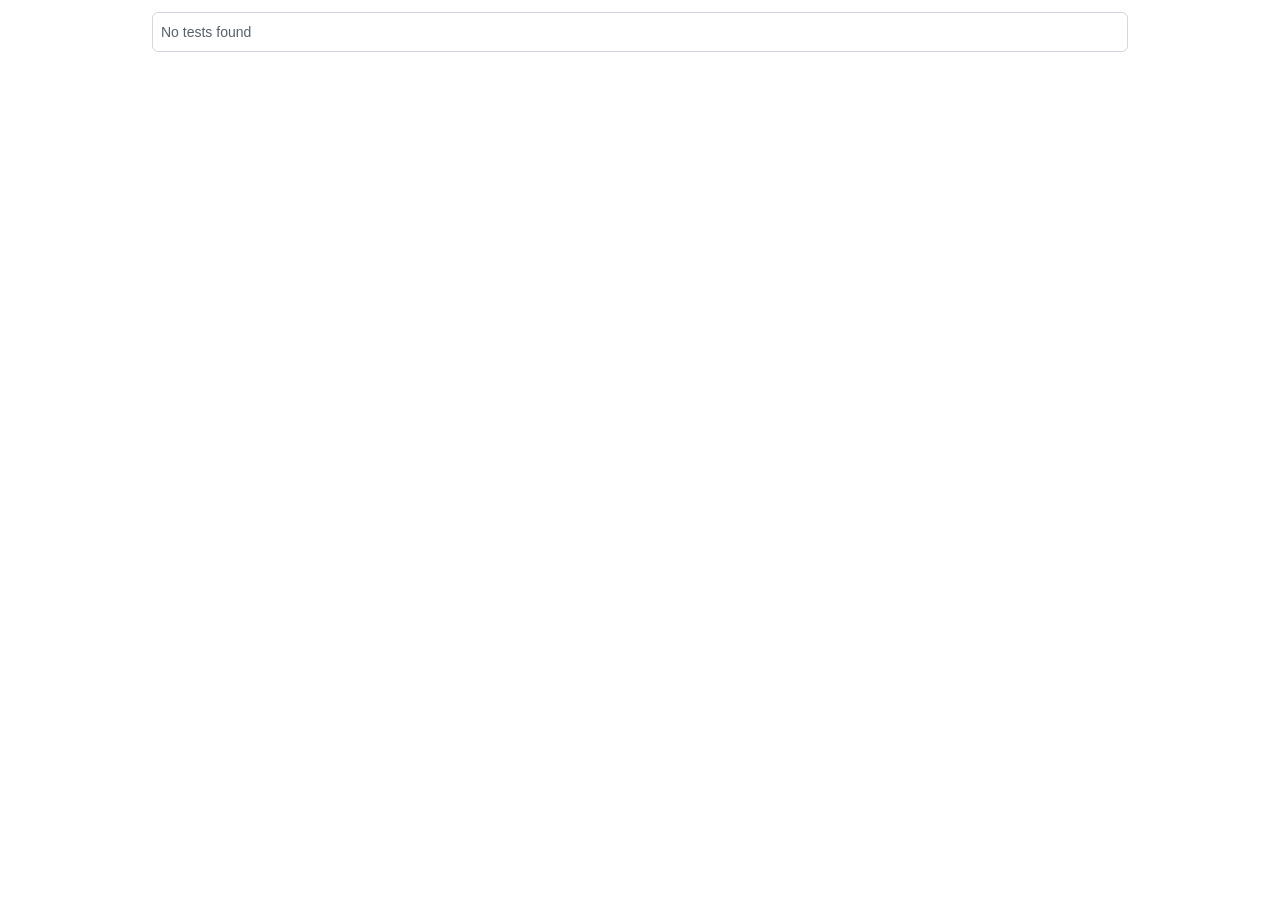
<file: node_modules/playwright-core/lib/vite/htmlReport/index.html>
<!DOCTYPE html>
<html style='scrollbar-gutter: stable both-edges;'>
  <head>
    <meta charset='UTF-8'>
    <meta name='color-scheme' content='dark light'>
    <meta name='viewport' content='width=device-width, initial-scale=1.0'>
    <title>Playwright Test Report</title>
    <script type="module" crossorigin src="./report.js"></script>
    <link rel="stylesheet" crossorigin href="./report.css">
  </head>
  <body>
    <div id='root'></div>
  </body>
</html>
</file>
<file: node_modules/playwright-core/lib/vite/htmlReport/report.css>
:root{--color-canvas-default-transparent: rgba(255,255,255,0);--color-marketing-icon-primary: #218bff;--color-marketing-icon-secondary: #54aeff;--color-diff-blob-addition-num-text: #24292f;--color-diff-blob-addition-fg: #24292f;--color-diff-blob-addition-num-bg: #CCFFD8;--color-diff-blob-addition-line-bg: #E6FFEC;--color-diff-blob-addition-word-bg: #ABF2BC;--color-diff-blob-deletion-num-text: #24292f;--color-diff-blob-deletion-fg: #24292f;--color-diff-blob-deletion-num-bg: #FFD7D5;--color-diff-blob-deletion-line-bg: #FFEBE9;--color-diff-blob-deletion-word-bg: rgba(255,129,130,.4);--color-diff-blob-hunk-num-bg: rgba(84,174,255,.4);--color-diff-blob-expander-icon: #57606a;--color-diff-blob-selected-line-highlight-mix-blend-mode: multiply;--color-diffstat-deletion-border: rgba(27,31,36,.15);--color-diffstat-addition-border: rgba(27,31,36,.15);--color-diffstat-addition-bg: #2da44e;--color-search-keyword-hl: #fff8c5;--color-prettylights-syntax-comment: #6e7781;--color-prettylights-syntax-constant: #0550ae;--color-prettylights-syntax-entity: #8250df;--color-prettylights-syntax-storage-modifier-import: #24292f;--color-prettylights-syntax-entity-tag: #116329;--color-prettylights-syntax-keyword: #cf222e;--color-prettylights-syntax-string: #0a3069;--color-prettylights-syntax-variable: #953800;--color-prettylights-syntax-brackethighlighter-unmatched: #82071e;--color-prettylights-syntax-invalid-illegal-text: #f6f8fa;--color-prettylights-syntax-invalid-illegal-bg: #82071e;--color-prettylights-syntax-carriage-return-text: #f6f8fa;--color-prettylights-syntax-carriage-return-bg: #cf222e;--color-prettylights-syntax-string-regexp: #116329;--color-prettylights-syntax-markup-list: #3b2300;--color-prettylights-syntax-markup-heading: #0550ae;--color-prettylights-syntax-markup-italic: #24292f;--color-prettylights-syntax-markup-bold: #24292f;--color-prettylights-syntax-markup-deleted-text: #82071e;--color-prettylights-syntax-markup-deleted-bg: #FFEBE9;--color-prettylights-syntax-markup-inserted-text: #116329;--color-prettylights-syntax-markup-inserted-bg: #dafbe1;--color-prettylights-syntax-markup-changed-text: #953800;--color-prettylights-syntax-markup-changed-bg: #ffd8b5;--color-prettylights-syntax-markup-ignored-text: #eaeef2;--color-prettylights-syntax-markup-ignored-bg: #0550ae;--color-prettylights-syntax-meta-diff-range: #8250df;--color-prettylights-syntax-brackethighlighter-angle: #57606a;--color-prettylights-syntax-sublimelinter-gutter-mark: #8c959f;--color-prettylights-syntax-constant-other-reference-link: #0a3069;--color-codemirror-text: #24292f;--color-codemirror-bg: #ffffff;--color-codemirror-gutters-bg: #ffffff;--color-codemirror-guttermarker-text: #ffffff;--color-codemirror-guttermarker-subtle-text: #6e7781;--color-codemirror-linenumber-text: #57606a;--color-codemirror-cursor: #24292f;--color-codemirror-selection-bg: rgba(84,174,255,.4);--color-codemirror-activeline-bg: rgba(234,238,242,.5);--color-codemirror-matchingbracket-text: #24292f;--color-codemirror-lines-bg: #ffffff;--color-codemirror-syntax-comment: #24292f;--color-codemirror-syntax-constant: #0550ae;--color-codemirror-syntax-entity: #8250df;--color-codemirror-syntax-keyword: #cf222e;--color-codemirror-syntax-storage: #cf222e;--color-codemirror-syntax-string: #0a3069;--color-codemirror-syntax-support: #0550ae;--color-codemirror-syntax-variable: #953800;--color-checks-bg: #24292f;--color-checks-run-border-width: 0px;--color-checks-container-border-width: 0px;--color-checks-text-primary: #f6f8fa;--color-checks-text-secondary: #8c959f;--color-checks-text-link: #54aeff;--color-checks-btn-icon: #afb8c1;--color-checks-btn-hover-icon: #f6f8fa;--color-checks-btn-hover-bg: rgba(255,255,255,.125);--color-checks-input-text: #eaeef2;--color-checks-input-placeholder-text: #8c959f;--color-checks-input-focus-text: #8c959f;--color-checks-input-bg: #32383f;--color-checks-input-shadow: none;--color-checks-donut-error: #fa4549;--color-checks-donut-pending: #bf8700;--color-checks-donut-success: #2da44e;--color-checks-donut-neutral: #afb8c1;--color-checks-dropdown-text: #afb8c1;--color-checks-dropdown-bg: #32383f;--color-checks-dropdown-border: #424a53;--color-checks-dropdown-shadow: rgba(27,31,36,.3);--color-checks-dropdown-hover-text: #f6f8fa;--color-checks-dropdown-hover-bg: #424a53;--color-checks-dropdown-btn-hover-text: #f6f8fa;--color-checks-dropdown-btn-hover-bg: #32383f;--color-checks-scrollbar-thumb-bg: #57606a;--color-checks-header-label-text: #d0d7de;--color-checks-header-label-open-text: #f6f8fa;--color-checks-header-border: #32383f;--color-checks-header-icon: #8c959f;--color-checks-line-text: #d0d7de;--color-checks-line-num-text: rgba(140,149,159,.75);--color-checks-line-timestamp-text: #8c959f;--color-checks-line-hover-bg: #32383f;--color-checks-line-selected-bg: rgba(33,139,255,.15);--color-checks-line-selected-num-text: #54aeff;--color-checks-line-dt-fm-text: #24292f;--color-checks-line-dt-fm-bg: #9a6700;--color-checks-gate-bg: rgba(125,78,0,.15);--color-checks-gate-text: #d0d7de;--color-checks-gate-waiting-text: #afb8c1;--color-checks-step-header-open-bg: #32383f;--color-checks-step-error-text: #ff8182;--color-checks-step-warning-text: #d4a72c;--color-checks-logline-text: #8c959f;--color-checks-logline-num-text: rgba(140,149,159,.75);--color-checks-logline-debug-text: #c297ff;--color-checks-logline-error-text: #d0d7de;--color-checks-logline-error-num-text: #ff8182;--color-checks-logline-error-bg: rgba(164,14,38,.15);--color-checks-logline-warning-text: #d0d7de;--color-checks-logline-warning-num-text: #d4a72c;--color-checks-logline-warning-bg: rgba(125,78,0,.15);--color-checks-logline-command-text: #54aeff;--color-checks-logline-section-text: #4ac26b;--color-checks-ansi-black: #24292f;--color-checks-ansi-black-bright: #32383f;--color-checks-ansi-white: #d0d7de;--color-checks-ansi-white-bright: #d0d7de;--color-checks-ansi-gray: #8c959f;--color-checks-ansi-red: #ff8182;--color-checks-ansi-red-bright: #ffaba8;--color-checks-ansi-green: #4ac26b;--color-checks-ansi-green-bright: #6fdd8b;--color-checks-ansi-yellow: #d4a72c;--color-checks-ansi-yellow-bright: #eac54f;--color-checks-ansi-blue: #54aeff;--color-checks-ansi-blue-bright: #80ccff;--color-checks-ansi-magenta: #c297ff;--color-checks-ansi-magenta-bright: #d8b9ff;--color-checks-ansi-cyan: #76e3ea;--color-checks-ansi-cyan-bright: #b3f0ff;--color-project-header-bg: #24292f;--color-project-sidebar-bg: #ffffff;--color-project-gradient-in: #ffffff;--color-project-gradient-out: rgba(255,255,255,0);--color-mktg-success: rgba(36,146,67,1);--color-mktg-info: rgba(19,119,234,1);--color-mktg-bg-shade-gradient-top: rgba(27,31,36,.065);--color-mktg-bg-shade-gradient-bottom: rgba(27,31,36,0);--color-mktg-btn-bg-top: hsla(228,82%,66%,1);--color-mktg-btn-bg-bottom: #4969ed;--color-mktg-btn-bg-overlay-top: hsla(228,74%,59%,1);--color-mktg-btn-bg-overlay-bottom: #3355e0;--color-mktg-btn-text: #ffffff;--color-mktg-btn-primary-bg-top: hsla(137,56%,46%,1);--color-mktg-btn-primary-bg-bottom: #2ea44f;--color-mktg-btn-primary-bg-overlay-top: hsla(134,60%,38%,1);--color-mktg-btn-primary-bg-overlay-bottom: #22863a;--color-mktg-btn-primary-text: #ffffff;--color-mktg-btn-enterprise-bg-top: hsla(249,100%,72%,1);--color-mktg-btn-enterprise-bg-bottom: #6f57ff;--color-mktg-btn-enterprise-bg-overlay-top: hsla(248,65%,63%,1);--color-mktg-btn-enterprise-bg-overlay-bottom: #614eda;--color-mktg-btn-enterprise-text: #ffffff;--color-mktg-btn-outline-text: #4969ed;--color-mktg-btn-outline-border: rgba(73,105,237,.3);--color-mktg-btn-outline-hover-text: #3355e0;--color-mktg-btn-outline-hover-border: rgba(51,85,224,.5);--color-mktg-btn-outline-focus-border: #4969ed;--color-mktg-btn-outline-focus-border-inset: rgba(73,105,237,.5);--color-mktg-btn-dark-text: #ffffff;--color-mktg-btn-dark-border: rgba(255,255,255,.3);--color-mktg-btn-dark-hover-text: #ffffff;--color-mktg-btn-dark-hover-border: rgba(255,255,255,.5);--color-mktg-btn-dark-focus-border: #ffffff;--color-mktg-btn-dark-focus-border-inset: rgba(255,255,255,.5);--color-avatar-bg: #ffffff;--color-avatar-border: rgba(27,31,36,.15);--color-avatar-stack-fade: #afb8c1;--color-avatar-stack-fade-more: #d0d7de;--color-avatar-child-shadow: -2px -2px 0 rgba(255,255,255,.8);--color-topic-tag-border: rgba(0,0,0,0);--color-select-menu-backdrop-border: rgba(0,0,0,0);--color-select-menu-tap-highlight: rgba(175,184,193,.5);--color-select-menu-tap-focus-bg: #b6e3ff;--color-overlay-shadow: 0 1px 3px rgba(27,31,36,.12), 0 8px 24px rgba(66,74,83,.12);--color-header-text: rgba(255,255,255,.7);--color-header-bg: #24292f;--color-header-logo: #ffffff;--color-header-search-bg: #24292f;--color-header-search-border: #57606a;--color-sidenav-selected-bg: #ffffff;--color-menu-bg-active: rgba(0,0,0,0);--color-control-transparent-bg-hover: #818b981a;--color-input-disabled-bg: rgba(175,184,193,.2);--color-timeline-badge-bg: #eaeef2;--color-ansi-black: #24292f;--color-ansi-black-bright: #57606a;--color-ansi-white: #6e7781;--color-ansi-white-bright: #8c959f;--color-ansi-gray: #6e7781;--color-ansi-red: #cf222e;--color-ansi-red-bright: #a40e26;--color-ansi-green: #116329;--color-ansi-green-bright: #1a7f37;--color-ansi-yellow: #4d2d00;--color-ansi-yellow-bright: #633c01;--color-ansi-blue: #0969da;--color-ansi-blue-bright: #218bff;--color-ansi-magenta: #8250df;--color-ansi-magenta-bright: #a475f9;--color-ansi-cyan: #1b7c83;--color-ansi-cyan-bright: #3192aa;--color-btn-text: #24292f;--color-btn-bg: #f6f8fa;--color-btn-border: rgba(27,31,36,.15);--color-btn-shadow: 0 1px 0 rgba(27,31,36,.04);--color-btn-inset-shadow: inset 0 1px 0 rgba(255,255,255,.25);--color-btn-hover-bg: #f3f4f6;--color-btn-hover-border: rgba(27,31,36,.15);--color-btn-active-bg: hsla(220,14%,93%,1);--color-btn-active-border: rgba(27,31,36,.15);--color-btn-selected-bg: hsla(220,14%,94%,1);--color-btn-focus-bg: #f6f8fa;--color-btn-focus-border: rgba(27,31,36,.15);--color-btn-focus-shadow: 0 0 0 3px rgba(9,105,218,.3);--color-btn-shadow-active: inset 0 .15em .3em rgba(27,31,36,.15);--color-btn-shadow-input-focus: 0 0 0 .2em rgba(9,105,218,.3);--color-btn-counter-bg: rgba(27,31,36,.08);--color-btn-primary-text: #ffffff;--color-btn-primary-bg: #2da44e;--color-btn-primary-border: rgba(27,31,36,.15);--color-btn-primary-shadow: 0 1px 0 rgba(27,31,36,.1);--color-btn-primary-inset-shadow: inset 0 1px 0 rgba(255,255,255,.03);--color-btn-primary-hover-bg: #2c974b;--color-btn-primary-hover-border: rgba(27,31,36,.15);--color-btn-primary-selected-bg: hsla(137,55%,36%,1);--color-btn-primary-selected-shadow: inset 0 1px 0 rgba(0,45,17,.2);--color-btn-primary-disabled-text: rgba(255,255,255,.8);--color-btn-primary-disabled-bg: #94d3a2;--color-btn-primary-disabled-border: rgba(27,31,36,.15);--color-btn-primary-focus-bg: #2da44e;--color-btn-primary-focus-border: rgba(27,31,36,.15);--color-btn-primary-focus-shadow: 0 0 0 3px rgba(45,164,78,.4);--color-btn-primary-icon: rgba(255,255,255,.8);--color-btn-primary-counter-bg: rgba(255,255,255,.2);--color-btn-outline-text: #0969da;--color-btn-outline-hover-text: #ffffff;--color-btn-outline-hover-bg: #0969da;--color-btn-outline-hover-border: rgba(27,31,36,.15);--color-btn-outline-hover-shadow: 0 1px 0 rgba(27,31,36,.1);--color-btn-outline-hover-inset-shadow: inset 0 1px 0 rgba(255,255,255,.03);--color-btn-outline-hover-counter-bg: rgba(255,255,255,.2);--color-btn-outline-selected-text: #ffffff;--color-btn-outline-selected-bg: hsla(212,92%,42%,1);--color-btn-outline-selected-border: rgba(27,31,36,.15);--color-btn-outline-selected-shadow: inset 0 1px 0 rgba(0,33,85,.2);--color-btn-outline-disabled-text: rgba(9,105,218,.5);--color-btn-outline-disabled-bg: #f6f8fa;--color-btn-outline-disabled-counter-bg: rgba(9,105,218,.05);--color-btn-outline-focus-border: rgba(27,31,36,.15);--color-btn-outline-focus-shadow: 0 0 0 3px rgba(5,80,174,.4);--color-btn-outline-counter-bg: rgba(9,105,218,.1);--color-btn-danger-text: #cf222e;--color-btn-danger-hover-text: #ffffff;--color-btn-danger-hover-bg: #a40e26;--color-btn-danger-hover-border: rgba(27,31,36,.15);--color-btn-danger-hover-shadow: 0 1px 0 rgba(27,31,36,.1);--color-btn-danger-hover-inset-shadow: inset 0 1px 0 rgba(255,255,255,.03);--color-btn-danger-hover-counter-bg: rgba(255,255,255,.2);--color-btn-danger-selected-text: #ffffff;--color-btn-danger-selected-bg: hsla(356,72%,44%,1);--color-btn-danger-selected-border: rgba(27,31,36,.15);--color-btn-danger-selected-shadow: inset 0 1px 0 rgba(76,0,20,.2);--color-btn-danger-disabled-text: rgba(207,34,46,.5);--color-btn-danger-disabled-bg: #f6f8fa;--color-btn-danger-disabled-counter-bg: rgba(207,34,46,.05);--color-btn-danger-focus-border: rgba(27,31,36,.15);--color-btn-danger-focus-shadow: 0 0 0 3px rgba(164,14,38,.4);--color-btn-danger-counter-bg: rgba(207,34,46,.1);--color-btn-danger-icon: #cf222e;--color-btn-danger-hover-icon: #ffffff;--color-underlinenav-icon: #6e7781;--color-underlinenav-border-hover: rgba(175,184,193,.2);--color-fg-default: #24292f;--color-fg-muted: #57606a;--color-fg-subtle: #6e7781;--color-fg-on-emphasis: #ffffff;--color-canvas-default: #ffffff;--color-canvas-overlay: #ffffff;--color-canvas-inset: #f6f8fa;--color-canvas-subtle: #f6f8fa;--color-border-default: #d0d7de;--color-border-muted: hsla(210,18%,87%,1);--color-border-subtle: rgba(27,31,36,.15);--color-shadow-small: 0 1px 0 rgba(27,31,36,.04);--color-shadow-medium: 0 3px 6px rgba(140,149,159,.15);--color-shadow-large: 0 8px 24px rgba(140,149,159,.2);--color-shadow-extra-large: 0 12px 28px rgba(140,149,159,.3);--color-neutral-emphasis-plus: #24292f;--color-neutral-emphasis: #6e7781;--color-neutral-muted: rgba(175,184,193,.2);--color-neutral-subtle: rgba(234,238,242,.5);--color-accent-fg: #0969da;--color-accent-emphasis: #0969da;--color-accent-muted: rgba(84,174,255,.4);--color-accent-subtle: #ddf4ff;--color-success-fg: #1a7f37;--color-success-emphasis: #2da44e;--color-success-muted: rgba(74,194,107,.4);--color-success-subtle: #dafbe1;--color-attention-fg: #9a6700;--color-attention-emphasis: #bf8700;--color-attention-muted: rgba(212,167,44,.4);--color-attention-subtle: #fff8c5;--color-severe-fg: #bc4c00;--color-severe-emphasis: #bc4c00;--color-severe-muted: rgba(251,143,68,.4);--color-severe-subtle: #fff1e5;--color-danger-fg: #cf222e;--color-danger-emphasis: #cf222e;--color-danger-muted: rgba(255,129,130,.4);--color-danger-subtle: #FFEBE9;--color-done-fg: #8250df;--color-done-emphasis: #8250df;--color-done-muted: rgba(194,151,255,.4);--color-done-subtle: #fbefff;--color-sponsors-fg: #bf3989;--color-sponsors-emphasis: #bf3989;--color-sponsors-muted: rgba(255,128,200,.4);--color-sponsors-subtle: #ffeff7;--color-primer-canvas-backdrop: rgba(27,31,36,.5);--color-primer-canvas-sticky: rgba(255,255,255,.95);--color-primer-border-active: #FD8C73;--color-primer-border-contrast: rgba(27,31,36,.1);--color-primer-shadow-highlight: inset 0 1px 0 rgba(255,255,255,.25);--color-primer-shadow-inset: inset 0 1px 0 rgba(208,215,222,.2);--color-primer-shadow-focus: 0 0 0 3px rgba(9,105,218,.3);--color-scale-black: #1b1f24;--color-scale-white: #ffffff;--color-scale-gray-0: #f6f8fa;--color-scale-gray-1: #eaeef2;--color-scale-gray-2: #d0d7de;--color-scale-gray-3: #afb8c1;--color-scale-gray-4: #8c959f;--color-scale-gray-5: #6e7781;--color-scale-gray-6: #57606a;--color-scale-gray-7: #424a53;--color-scale-gray-8: #32383f;--color-scale-gray-9: #24292f;--color-scale-blue-0: #ddf4ff;--color-scale-blue-1: #b6e3ff;--color-scale-blue-2: #80ccff;--color-scale-blue-3: #54aeff;--color-scale-blue-4: #218bff;--color-scale-blue-5: #0969da;--color-scale-blue-6: #0550ae;--color-scale-blue-7: #033d8b;--color-scale-blue-8: #0a3069;--color-scale-blue-9: #002155;--color-scale-green-0: #dafbe1;--color-scale-green-1: #aceebb;--color-scale-green-2: #6fdd8b;--color-scale-green-3: #4ac26b;--color-scale-green-4: #2da44e;--color-scale-green-5: #1a7f37;--color-scale-green-6: #116329;--color-scale-green-7: #044f1e;--color-scale-green-8: #003d16;--color-scale-green-9: #002d11;--color-scale-yellow-0: #fff8c5;--color-scale-yellow-1: #fae17d;--color-scale-yellow-2: #eac54f;--color-scale-yellow-3: #d4a72c;--color-scale-yellow-4: #bf8700;--color-scale-yellow-5: #9a6700;--color-scale-yellow-6: #7d4e00;--color-scale-yellow-7: #633c01;--color-scale-yellow-8: #4d2d00;--color-scale-yellow-9: #3b2300;--color-scale-orange-0: #fff1e5;--color-scale-orange-1: #ffd8b5;--color-scale-orange-2: #ffb77c;--color-scale-orange-3: #fb8f44;--color-scale-orange-4: #e16f24;--color-scale-orange-5: #bc4c00;--color-scale-orange-6: #953800;--color-scale-orange-7: #762c00;--color-scale-orange-8: #5c2200;--color-scale-orange-9: #471700;--color-scale-red-0: #FFEBE9;--color-scale-red-1: #ffcecb;--color-scale-red-2: #ffaba8;--color-scale-red-3: #ff8182;--color-scale-red-4: #fa4549;--color-scale-red-5: #cf222e;--color-scale-red-6: #a40e26;--color-scale-red-7: #82071e;--color-scale-red-8: #660018;--color-scale-red-9: #4c0014;--color-scale-purple-0: #fbefff;--color-scale-purple-1: #ecd8ff;--color-scale-purple-2: #d8b9ff;--color-scale-purple-3: #c297ff;--color-scale-purple-4: #a475f9;--color-scale-purple-5: #8250df;--color-scale-purple-6: #6639ba;--color-scale-purple-7: #512a97;--color-scale-purple-8: #3e1f79;--color-scale-purple-9: #2e1461;--color-scale-pink-0: #ffeff7;--color-scale-pink-1: #ffd3eb;--color-scale-pink-2: #ffadda;--color-scale-pink-3: #ff80c8;--color-scale-pink-4: #e85aad;--color-scale-pink-5: #bf3989;--color-scale-pink-6: #99286e;--color-scale-pink-7: #772057;--color-scale-pink-8: #611347;--color-scale-pink-9: #4d0336;--color-scale-coral-0: #FFF0EB;--color-scale-coral-1: #FFD6CC;--color-scale-coral-2: #FFB4A1;--color-scale-coral-3: #FD8C73;--color-scale-coral-4: #EC6547;--color-scale-coral-5: #C4432B;--color-scale-coral-6: #9E2F1C;--color-scale-coral-7: #801F0F;--color-scale-coral-8: #691105;--color-scale-coral-9: #510901 }:root.dark-mode{color-scheme:dark;--color-canvas-default-transparent: rgba(13,17,23,0);--color-marketing-icon-primary: #79c0ff;--color-marketing-icon-secondary: #1f6feb;--color-diff-blob-addition-num-text: #c9d1d9;--color-diff-blob-addition-fg: #c9d1d9;--color-diff-blob-addition-num-bg: rgba(63,185,80,.3);--color-diff-blob-addition-line-bg: rgba(46,160,67,.15);--color-diff-blob-addition-word-bg: rgba(46,160,67,.4);--color-diff-blob-deletion-num-text: #c9d1d9;--color-diff-blob-deletion-fg: #c9d1d9;--color-diff-blob-deletion-num-bg: rgba(248,81,73,.3);--color-diff-blob-deletion-line-bg: rgba(248,81,73,.15);--color-diff-blob-deletion-word-bg: rgba(248,81,73,.4);--color-diff-blob-hunk-num-bg: rgba(56,139,253,.4);--color-diff-blob-expander-icon: #8b949e;--color-diff-blob-selected-line-highlight-mix-blend-mode: screen;--color-diffstat-deletion-border: rgba(240,246,252,.1);--color-diffstat-addition-border: rgba(240,246,252,.1);--color-diffstat-addition-bg: #3fb950;--color-search-keyword-hl: rgba(210,153,34,.4);--color-prettylights-syntax-comment: #8b949e;--color-prettylights-syntax-constant: #79c0ff;--color-prettylights-syntax-entity: #d2a8ff;--color-prettylights-syntax-storage-modifier-import: #c9d1d9;--color-prettylights-syntax-entity-tag: #7ee787;--color-prettylights-syntax-keyword: #ff7b72;--color-prettylights-syntax-string: #a5d6ff;--color-prettylights-syntax-variable: #ffa657;--color-prettylights-syntax-brackethighlighter-unmatched: #f85149;--color-prettylights-syntax-invalid-illegal-text: #f0f6fc;--color-prettylights-syntax-invalid-illegal-bg: #8e1519;--color-prettylights-syntax-carriage-return-text: #f0f6fc;--color-prettylights-syntax-carriage-return-bg: #b62324;--color-prettylights-syntax-string-regexp: #7ee787;--color-prettylights-syntax-markup-list: #f2cc60;--color-prettylights-syntax-markup-heading: #1f6feb;--color-prettylights-syntax-markup-italic: #c9d1d9;--color-prettylights-syntax-markup-bold: #c9d1d9;--color-prettylights-syntax-markup-deleted-text: #ffdcd7;--color-prettylights-syntax-markup-deleted-bg: #67060c;--color-prettylights-syntax-markup-inserted-text: #aff5b4;--color-prettylights-syntax-markup-inserted-bg: #033a16;--color-prettylights-syntax-markup-changed-text: #ffdfb6;--color-prettylights-syntax-markup-changed-bg: #5a1e02;--color-prettylights-syntax-markup-ignored-text: #c9d1d9;--color-prettylights-syntax-markup-ignored-bg: #1158c7;--color-prettylights-syntax-meta-diff-range: #d2a8ff;--color-prettylights-syntax-brackethighlighter-angle: #8b949e;--color-prettylights-syntax-sublimelinter-gutter-mark: #484f58;--color-prettylights-syntax-constant-other-reference-link: #a5d6ff;--color-codemirror-text: #c9d1d9;--color-codemirror-bg: #0d1117;--color-codemirror-gutters-bg: #0d1117;--color-codemirror-guttermarker-text: #0d1117;--color-codemirror-guttermarker-subtle-text: #484f58;--color-codemirror-linenumber-text: #8b949e;--color-codemirror-cursor: #c9d1d9;--color-codemirror-selection-bg: rgba(56,139,253,.4);--color-codemirror-activeline-bg: rgba(110,118,129,.1);--color-codemirror-matchingbracket-text: #c9d1d9;--color-codemirror-lines-bg: #0d1117;--color-codemirror-syntax-comment: #8b949e;--color-codemirror-syntax-constant: #79c0ff;--color-codemirror-syntax-entity: #d2a8ff;--color-codemirror-syntax-keyword: #ff7b72;--color-codemirror-syntax-storage: #ff7b72;--color-codemirror-syntax-string: #a5d6ff;--color-codemirror-syntax-support: #79c0ff;--color-codemirror-syntax-variable: #ffa657;--color-checks-bg: #010409;--color-checks-run-border-width: 1px;--color-checks-container-border-width: 1px;--color-checks-text-primary: #c9d1d9;--color-checks-text-secondary: #8b949e;--color-checks-text-link: #58a6ff;--color-checks-btn-icon: #8b949e;--color-checks-btn-hover-icon: #c9d1d9;--color-checks-btn-hover-bg: rgba(110,118,129,.1);--color-checks-input-text: #8b949e;--color-checks-input-placeholder-text: #484f58;--color-checks-input-focus-text: #c9d1d9;--color-checks-input-bg: #161b22;--color-checks-input-shadow: none;--color-checks-donut-error: #f85149;--color-checks-donut-pending: #d29922;--color-checks-donut-success: #2ea043;--color-checks-donut-neutral: #8b949e;--color-checks-dropdown-text: #c9d1d9;--color-checks-dropdown-bg: #161b22;--color-checks-dropdown-border: #30363d;--color-checks-dropdown-shadow: rgba(1,4,9,.3);--color-checks-dropdown-hover-text: #c9d1d9;--color-checks-dropdown-hover-bg: rgba(110,118,129,.1);--color-checks-dropdown-btn-hover-text: #c9d1d9;--color-checks-dropdown-btn-hover-bg: rgba(110,118,129,.1);--color-checks-scrollbar-thumb-bg: rgba(110,118,129,.4);--color-checks-header-label-text: #8b949e;--color-checks-header-label-open-text: #c9d1d9;--color-checks-header-border: #21262d;--color-checks-header-icon: #8b949e;--color-checks-line-text: #8b949e;--color-checks-line-num-text: #484f58;--color-checks-line-timestamp-text: #484f58;--color-checks-line-hover-bg: rgba(110,118,129,.1);--color-checks-line-selected-bg: rgba(56,139,253,.15);--color-checks-line-selected-num-text: #58a6ff;--color-checks-line-dt-fm-text: #f0f6fc;--color-checks-line-dt-fm-bg: #9e6a03;--color-checks-gate-bg: rgba(187,128,9,.15);--color-checks-gate-text: #8b949e;--color-checks-gate-waiting-text: #d29922;--color-checks-step-header-open-bg: #161b22;--color-checks-step-error-text: #f85149;--color-checks-step-warning-text: #d29922;--color-checks-logline-text: #8b949e;--color-checks-logline-num-text: #484f58;--color-checks-logline-debug-text: #a371f7;--color-checks-logline-error-text: #8b949e;--color-checks-logline-error-num-text: #484f58;--color-checks-logline-error-bg: rgba(248,81,73,.15);--color-checks-logline-warning-text: #8b949e;--color-checks-logline-warning-num-text: #d29922;--color-checks-logline-warning-bg: rgba(187,128,9,.15);--color-checks-logline-command-text: #58a6ff;--color-checks-logline-section-text: #3fb950;--color-checks-ansi-black: #0d1117;--color-checks-ansi-black-bright: #161b22;--color-checks-ansi-white: #b1bac4;--color-checks-ansi-white-bright: #b1bac4;--color-checks-ansi-gray: #6e7681;--color-checks-ansi-red: #ff7b72;--color-checks-ansi-red-bright: #ffa198;--color-checks-ansi-green: #3fb950;--color-checks-ansi-green-bright: #56d364;--color-checks-ansi-yellow: #d29922;--color-checks-ansi-yellow-bright: #e3b341;--color-checks-ansi-blue: #58a6ff;--color-checks-ansi-blue-bright: #79c0ff;--color-checks-ansi-magenta: #bc8cff;--color-checks-ansi-magenta-bright: #d2a8ff;--color-checks-ansi-cyan: #76e3ea;--color-checks-ansi-cyan-bright: #b3f0ff;--color-project-header-bg: #0d1117;--color-project-sidebar-bg: #161b22;--color-project-gradient-in: #161b22;--color-project-gradient-out: rgba(22,27,34,0);--color-mktg-success: rgba(41,147,61,1);--color-mktg-info: rgba(42,123,243,1);--color-mktg-bg-shade-gradient-top: rgba(1,4,9,.065);--color-mktg-bg-shade-gradient-bottom: rgba(1,4,9,0);--color-mktg-btn-bg-top: hsla(228,82%,66%,1);--color-mktg-btn-bg-bottom: #4969ed;--color-mktg-btn-bg-overlay-top: hsla(228,74%,59%,1);--color-mktg-btn-bg-overlay-bottom: #3355e0;--color-mktg-btn-text: #f0f6fc;--color-mktg-btn-primary-bg-top: hsla(137,56%,46%,1);--color-mktg-btn-primary-bg-bottom: #2ea44f;--color-mktg-btn-primary-bg-overlay-top: hsla(134,60%,38%,1);--color-mktg-btn-primary-bg-overlay-bottom: #22863a;--color-mktg-btn-primary-text: #f0f6fc;--color-mktg-btn-enterprise-bg-top: hsla(249,100%,72%,1);--color-mktg-btn-enterprise-bg-bottom: #6f57ff;--color-mktg-btn-enterprise-bg-overlay-top: hsla(248,65%,63%,1);--color-mktg-btn-enterprise-bg-overlay-bottom: #614eda;--color-mktg-btn-enterprise-text: #f0f6fc;--color-mktg-btn-outline-text: #f0f6fc;--color-mktg-btn-outline-border: rgba(240,246,252,.3);--color-mktg-btn-outline-hover-text: #f0f6fc;--color-mktg-btn-outline-hover-border: rgba(240,246,252,.5);--color-mktg-btn-outline-focus-border: #f0f6fc;--color-mktg-btn-outline-focus-border-inset: rgba(240,246,252,.5);--color-mktg-btn-dark-text: #f0f6fc;--color-mktg-btn-dark-border: rgba(240,246,252,.3);--color-mktg-btn-dark-hover-text: #f0f6fc;--color-mktg-btn-dark-hover-border: rgba(240,246,252,.5);--color-mktg-btn-dark-focus-border: #f0f6fc;--color-mktg-btn-dark-focus-border-inset: rgba(240,246,252,.5);--color-avatar-bg: rgba(240,246,252,.1);--color-avatar-border: rgba(240,246,252,.1);--color-avatar-stack-fade: #30363d;--color-avatar-stack-fade-more: #21262d;--color-avatar-child-shadow: -2px -2px 0 #0d1117;--color-topic-tag-border: rgba(0,0,0,0);--color-select-menu-backdrop-border: #484f58;--color-select-menu-tap-highlight: rgba(48,54,61,.5);--color-select-menu-tap-focus-bg: #0c2d6b;--color-overlay-shadow: 0 0 0 1px #30363d, 0 16px 32px rgba(1,4,9,.85);--color-header-text: rgba(240,246,252,.7);--color-header-bg: #161b22;--color-header-logo: #f0f6fc;--color-header-search-bg: #0d1117;--color-header-search-border: #30363d;--color-sidenav-selected-bg: #21262d;--color-menu-bg-active: #161b22;--color-control-transparent-bg-hover: #656c7633;--color-input-disabled-bg: rgba(110,118,129,0);--color-timeline-badge-bg: #21262d;--color-ansi-black: #484f58;--color-ansi-black-bright: #6e7681;--color-ansi-white: #b1bac4;--color-ansi-white-bright: #f0f6fc;--color-ansi-gray: #6e7681;--color-ansi-red: #ff7b72;--color-ansi-red-bright: #ffa198;--color-ansi-green: #3fb950;--color-ansi-green-bright: #56d364;--color-ansi-yellow: #d29922;--color-ansi-yellow-bright: #e3b341;--color-ansi-blue: #58a6ff;--color-ansi-blue-bright: #79c0ff;--color-ansi-magenta: #bc8cff;--color-ansi-magenta-bright: #d2a8ff;--color-ansi-cyan: #39c5cf;--color-ansi-cyan-bright: #56d4dd;--color-btn-text: #c9d1d9;--color-btn-bg: #21262d;--color-btn-border: rgba(240,246,252,.1);--color-btn-shadow: 0 0 transparent;--color-btn-inset-shadow: 0 0 transparent;--color-btn-hover-bg: #30363d;--color-btn-hover-border: #8b949e;--color-btn-active-bg: hsla(212,12%,18%,1);--color-btn-active-border: #6e7681;--color-btn-selected-bg: #161b22;--color-btn-focus-bg: #21262d;--color-btn-focus-border: #8b949e;--color-btn-focus-shadow: 0 0 0 3px rgba(139,148,158,.3);--color-btn-shadow-active: inset 0 .15em .3em rgba(1,4,9,.15);--color-btn-shadow-input-focus: 0 0 0 .2em rgba(31,111,235,.3);--color-btn-counter-bg: #30363d;--color-btn-primary-text: #ffffff;--color-btn-primary-bg: #238636;--color-btn-primary-border: rgba(240,246,252,.1);--color-btn-primary-shadow: 0 0 transparent;--color-btn-primary-inset-shadow: 0 0 transparent;--color-btn-primary-hover-bg: #2ea043;--color-btn-primary-hover-border: rgba(240,246,252,.1);--color-btn-primary-selected-bg: #238636;--color-btn-primary-selected-shadow: 0 0 transparent;--color-btn-primary-disabled-text: rgba(240,246,252,.5);--color-btn-primary-disabled-bg: rgba(35,134,54,.6);--color-btn-primary-disabled-border: rgba(240,246,252,.1);--color-btn-primary-focus-bg: #238636;--color-btn-primary-focus-border: rgba(240,246,252,.1);--color-btn-primary-focus-shadow: 0 0 0 3px rgba(46,164,79,.4);--color-btn-primary-icon: #f0f6fc;--color-btn-primary-counter-bg: rgba(240,246,252,.2);--color-btn-outline-text: #58a6ff;--color-btn-outline-hover-text: #58a6ff;--color-btn-outline-hover-bg: #30363d;--color-btn-outline-hover-border: rgba(240,246,252,.1);--color-btn-outline-hover-shadow: 0 1px 0 rgba(1,4,9,.1);--color-btn-outline-hover-inset-shadow: inset 0 1px 0 rgba(240,246,252,.03);--color-btn-outline-hover-counter-bg: rgba(240,246,252,.2);--color-btn-outline-selected-text: #f0f6fc;--color-btn-outline-selected-bg: #0d419d;--color-btn-outline-selected-border: rgba(240,246,252,.1);--color-btn-outline-selected-shadow: 0 0 transparent;--color-btn-outline-disabled-text: rgba(88,166,255,.5);--color-btn-outline-disabled-bg: #0d1117;--color-btn-outline-disabled-counter-bg: rgba(31,111,235,.05);--color-btn-outline-focus-border: rgba(240,246,252,.1);--color-btn-outline-focus-shadow: 0 0 0 3px rgba(17,88,199,.4);--color-btn-outline-counter-bg: rgba(31,111,235,.1);--color-btn-danger-text: #f85149;--color-btn-danger-hover-text: #f0f6fc;--color-btn-danger-hover-bg: #da3633;--color-btn-danger-hover-border: #f85149;--color-btn-danger-hover-shadow: 0 0 transparent;--color-btn-danger-hover-inset-shadow: 0 0 transparent;--color-btn-danger-hover-icon: #f0f6fc;--color-btn-danger-hover-counter-bg: rgba(255,255,255,.2);--color-btn-danger-selected-text: #ffffff;--color-btn-danger-selected-bg: #b62324;--color-btn-danger-selected-border: #ff7b72;--color-btn-danger-selected-shadow: 0 0 transparent;--color-btn-danger-disabled-text: rgba(248,81,73,.5);--color-btn-danger-disabled-bg: #0d1117;--color-btn-danger-disabled-counter-bg: rgba(218,54,51,.05);--color-btn-danger-focus-border: #f85149;--color-btn-danger-focus-shadow: 0 0 0 3px rgba(248,81,73,.4);--color-btn-danger-counter-bg: rgba(218,54,51,.1);--color-btn-danger-icon: #f85149;--color-underlinenav-icon: #484f58;--color-underlinenav-border-hover: rgba(110,118,129,.4);--color-fg-default: #c9d1d9;--color-fg-muted: #8b949e;--color-fg-subtle: #484f58;--color-fg-on-emphasis: #f0f6fc;--color-canvas-default: #0d1117;--color-canvas-overlay: #161b22;--color-canvas-inset: #010409;--color-canvas-subtle: #161b22;--color-border-default: #30363d;--color-border-muted: #21262d;--color-border-subtle: rgba(240,246,252,.1);--color-shadow-small: 0 0 transparent;--color-shadow-medium: 0 3px 6px #010409;--color-shadow-large: 0 8px 24px #010409;--color-shadow-extra-large: 0 12px 48px #010409;--color-neutral-emphasis-plus: #6e7681;--color-neutral-emphasis: #6e7681;--color-neutral-muted: rgba(110,118,129,.4);--color-neutral-subtle: rgba(110,118,129,.1);--color-accent-fg: #58a6ff;--color-accent-emphasis: #1f6feb;--color-accent-muted: rgba(56,139,253,.4);--color-accent-subtle: rgba(56,139,253,.15);--color-success-fg: #3fb950;--color-success-emphasis: #238636;--color-success-muted: rgba(46,160,67,.4);--color-success-subtle: rgba(46,160,67,.15);--color-attention-fg: #d29922;--color-attention-emphasis: #9e6a03;--color-attention-muted: rgba(187,128,9,.4);--color-attention-subtle: rgba(187,128,9,.15);--color-severe-fg: #db6d28;--color-severe-emphasis: #bd561d;--color-severe-muted: rgba(219,109,40,.4);--color-severe-subtle: rgba(219,109,40,.15);--color-danger-fg: #f85149;--color-danger-emphasis: #da3633;--color-danger-muted: rgba(248,81,73,.4);--color-danger-subtle: rgba(248,81,73,.15);--color-done-fg: #a371f7;--color-done-emphasis: #8957e5;--color-done-muted: rgba(163,113,247,.4);--color-done-subtle: rgba(163,113,247,.15);--color-sponsors-fg: #db61a2;--color-sponsors-emphasis: #bf4b8a;--color-sponsors-muted: rgba(219,97,162,.4);--color-sponsors-subtle: rgba(219,97,162,.15);--color-primer-canvas-backdrop: rgba(1,4,9,.8);--color-primer-canvas-sticky: rgba(13,17,23,.95);--color-primer-border-active: #F78166;--color-primer-border-contrast: rgba(240,246,252,.2);--color-primer-shadow-highlight: 0 0 transparent;--color-primer-shadow-inset: 0 0 transparent;--color-primer-shadow-focus: 0 0 0 3px #0c2d6b;--color-scale-black: #010409;--color-scale-white: #f0f6fc;--color-scale-gray-0: #f0f6fc;--color-scale-gray-1: #c9d1d9;--color-scale-gray-2: #b1bac4;--color-scale-gray-3: #8b949e;--color-scale-gray-4: #6e7681;--color-scale-gray-5: #484f58;--color-scale-gray-6: #30363d;--color-scale-gray-7: #21262d;--color-scale-gray-8: #161b22;--color-scale-gray-9: #0d1117;--color-scale-blue-0: #cae8ff;--color-scale-blue-1: #a5d6ff;--color-scale-blue-2: #79c0ff;--color-scale-blue-3: #58a6ff;--color-scale-blue-4: #388bfd;--color-scale-blue-5: #1f6feb;--color-scale-blue-6: #1158c7;--color-scale-blue-7: #0d419d;--color-scale-blue-8: #0c2d6b;--color-scale-blue-9: #051d4d;--color-scale-green-0: #aff5b4;--color-scale-green-1: #7ee787;--color-scale-green-2: #56d364;--color-scale-green-3: #3fb950;--color-scale-green-4: #2ea043;--color-scale-green-5: #238636;--color-scale-green-6: #196c2e;--color-scale-green-7: #0f5323;--color-scale-green-8: #033a16;--color-scale-green-9: #04260f;--color-scale-yellow-0: #f8e3a1;--color-scale-yellow-1: #f2cc60;--color-scale-yellow-2: #e3b341;--color-scale-yellow-3: #d29922;--color-scale-yellow-4: #bb8009;--color-scale-yellow-5: #9e6a03;--color-scale-yellow-6: #845306;--color-scale-yellow-7: #693e00;--color-scale-yellow-8: #4b2900;--color-scale-yellow-9: #341a00;--color-scale-orange-0: #ffdfb6;--color-scale-orange-1: #ffc680;--color-scale-orange-2: #ffa657;--color-scale-orange-3: #f0883e;--color-scale-orange-4: #db6d28;--color-scale-orange-5: #bd561d;--color-scale-orange-6: #9b4215;--color-scale-orange-7: #762d0a;--color-scale-orange-8: #5a1e02;--color-scale-orange-9: #3d1300;--color-scale-red-0: #ffdcd7;--color-scale-red-1: #ffc1ba;--color-scale-red-2: #ffa198;--color-scale-red-3: #ff7b72;--color-scale-red-4: #f85149;--color-scale-red-5: #da3633;--color-scale-red-6: #b62324;--color-scale-red-7: #8e1519;--color-scale-red-8: #67060c;--color-scale-red-9: #490202;--color-scale-purple-0: #eddeff;--color-scale-purple-1: #e2c5ff;--color-scale-purple-2: #d2a8ff;--color-scale-purple-3: #bc8cff;--color-scale-purple-4: #a371f7;--color-scale-purple-5: #8957e5;--color-scale-purple-6: #6e40c9;--color-scale-purple-7: #553098;--color-scale-purple-8: #3c1e70;--color-scale-purple-9: #271052;--color-scale-pink-0: #ffdaec;--color-scale-pink-1: #ffbedd;--color-scale-pink-2: #ff9bce;--color-scale-pink-3: #f778ba;--color-scale-pink-4: #db61a2;--color-scale-pink-5: #bf4b8a;--color-scale-pink-6: #9e3670;--color-scale-pink-7: #7d2457;--color-scale-pink-8: #5e103e;--color-scale-pink-9: #42062a;--color-scale-coral-0: #FFDDD2;--color-scale-coral-1: #FFC2B2;--color-scale-coral-2: #FFA28B;--color-scale-coral-3: #F78166;--color-scale-coral-4: #EA6045;--color-scale-coral-5: #CF462D;--color-scale-coral-6: #AC3220;--color-scale-coral-7: #872012;--color-scale-coral-8: #640D04;--color-scale-coral-9: #460701 }:root{--box-shadow: rgba(0, 0, 0, .133) 0px 1.6px 3.6px 0px, rgba(0, 0, 0, .11) 0px .3px .9px 0px;--box-shadow-thick: rgb(0 0 0 / 10%) 0px 1.8px 1.9px, rgb(0 0 0 / 15%) 0px 6.1px 6.3px, rgb(0 0 0 / 10%) 0px -2px 4px, rgb(0 0 0 / 15%) 0px -6.1px 12px, rgb(0 0 0 / 25%) 0px 6px 12px}*{box-sizing:border-box;min-width:0;min-height:0}svg{fill:currentColor}.vbox{display:flex;flex-direction:column;flex:auto;position:relative}.hbox{display:flex;flex:auto;position:relative}.hidden{visibility:hidden}.d-flex{display:flex!important}.d-inline{display:inline!important}.m-1{margin:4px}.m-2{margin:8px}.m-3{margin:16px}.m-4{margin:24px}.m-5{margin:32px}.mx-1{margin:0 4px}.mx-2{margin:0 8px}.mx-3{margin:0 16px}.mx-4{margin:0 24px}.mx-5{margin:0 32px}.my-1{margin:4px 0}.my-2{margin:8px 0}.my-3{margin:16px 0}.my-4{margin:24px 0}.my-5{margin:32px 0}.mt-1{margin-top:4px}.mt-2{margin-top:8px}.mt-3{margin-top:16px}.mt-4{margin-top:24px}.mt-5{margin-top:32px}.mr-1{margin-right:4px}.mr-2{margin-right:8px}.mr-3{margin-right:16px}.mr-4{margin-right:24px}.mr-5{margin-right:32px}.mb-1{margin-bottom:4px}.mb-2{margin-bottom:8px}.mb-3{margin-bottom:16px}.mb-4{margin-bottom:24px}.mb-5{margin-bottom:32px}.ml-1{margin-left:4px}.ml-2{margin-left:8px}.ml-3{margin-left:16px}.ml-4{margin-left:24px}.ml-5{margin-left:32px}.p-1{padding:4px}.p-2{padding:8px}.p-3{padding:16px}.p-4{padding:24px}.p-5{padding:32px}.px-1{padding:0 4px}.px-2{padding:0 8px}.px-3{padding:0 16px}.px-4{padding:0 24px}.px-5{padding:0 32px}.py-1{padding:4px 0}.py-2{padding:8px 0}.py-3{padding:16px 0}.py-4{padding:24px 0}.py-5{padding:32px 0}.pt-1{padding-top:4px}.pt-2{padding-top:8px}.pt-3{padding-top:16px}.pt-4{padding-top:24px}.pt-5{padding-top:32px}.pr-1{padding-right:4px}.pr-2{padding-right:8px}.pr-3{padding-right:16px}.pr-4{padding-right:24px}.pr-5{padding-right:32px}.pb-1{padding-bottom:4px}.pb-2{padding-bottom:8px}.pb-3{padding-bottom:16px}.pb-4{padding-bottom:24px}.pb-5{padding-bottom:32px}.pl-1{padding-left:4px}.pl-2{padding-left:8px}.pl-3{padding-left:16px}.pl-4{padding-left:24px}.pl-5{padding-left:32px}.no-wrap{white-space:nowrap!important}.float-left{float:left!important}article,aside,details,figcaption,figure,footer,header,main,menu,nav,section{display:block}.form-control,.form-select{padding:5px 12px;font-size:14px;line-height:20px;color:var(--color-fg-default);vertical-align:middle;background-color:var(--color-canvas-default);background-repeat:no-repeat;background-position:right 8px center;border:1px solid var(--color-border-default);border-radius:6px;outline:none;box-shadow:var(--color-primer-shadow-inset)}.input-contrast{background-color:var(--color-canvas-inset)}.subnav-search{position:relative;flex:auto;display:flex}.subnav-search-input{flex:auto;padding-left:32px;color:var(--color-fg-muted)}.subnav-search-icon{position:absolute;top:9px;left:8px;display:block;color:var(--color-fg-muted);text-align:center;pointer-events:none}.subnav-search-context+.subnav-search{margin-left:-1px}.subnav-item{flex:none;position:relative;float:left;padding:5px 8px;font-weight:500;line-height:20px;color:var(--color-fg-default);border:1px solid var(--color-border-default);-webkit-user-select:none;user-select:none}.subnav-item:hover{background-color:var(--color-canvas-subtle)}.subnav-item[aria-selected=true]{background:var(--color-control-transparent-bg-hover)}.subnav-item:first-child{border-top-left-radius:6px;border-bottom-left-radius:6px}.subnav-item:last-child{border-top-right-radius:6px;border-bottom-right-radius:6px}.subnav-item+.subnav-item{margin-left:-1px}.subnav-item .octicon,.subnav-item-label{margin-right:8px}.counter{display:inline-block;min-width:20px;padding:0 6px;font-size:12px;font-weight:500;line-height:18px;color:var(--color-fg-default);text-align:center;background-color:var(--color-neutral-muted);border:1px solid transparent;border-radius:2em}.color-icon-success{color:var(--color-success-fg)!important}.color-text-danger{color:var(--color-danger-fg)!important}.color-text-warning{color:var(--color-checks-step-warning-text)!important}.color-fg-muted{color:var(--color-fg-muted)!important}.octicon{display:inline-block;overflow:visible!important;vertical-align:text-bottom;fill:currentColor;margin-right:7px;flex:none}.button{flex:none;height:24px;border:1px solid var(--color-btn-border);outline:none;color:var(--color-btn-text);background:var(--color-btn-bg);padding:4px;cursor:pointer;display:inline-flex;align-items:center;justify-content:center;border-radius:4px}.button:not(:disabled):hover{border-color:var(--color-btn-hover-border);background-color:var(--color-btn-hover-bg)}input[type=checkbox]{outline:var(--color-focus-border);height:24px}dialog{background-color:var(--color-canvas-subtle);border:1px solid var(--color-border-default);border-radius:6px;padding:6px}.subnav-item .octicon.octicon-settings{margin-right:0}.subnav-item .octicon.octicon-clock{margin-right:0;color:var(--color-fg-default)!important}@media only screen and (max-width: 600px){.subnav-item,.form-control{border-radius:0!important}.subnav-item{border:none}.subnav-search-input{border-left:0;border-right:0}}.header-view-status-container{float:right}.header-view{padding:12px 8px 0}.header-view div{flex-shrink:0;flex-wrap:wrap}.header-superheader{color:var(--color-fg-muted)}.header-title{flex:none;font-weight:400;font-size:32px;line-height:1.25}.header-setting-theme{display:grid;margin-left:22px}@media only screen and (max-width: 600px){.header-view{padding:0}.header-view div{flex-shrink:1}.header-view-status-container{float:none;margin:0 0 10px!important;overflow:hidden}.header-view-status-container .subnav-search-input{border-left:none;border-right:none}.header-title,.header-superheader{margin:0 8px}}.copy-icon{flex:none;height:24px;width:24px;border:none;outline:none;color:var(--color-fg-muted);background:transparent;padding:4px;cursor:pointer;display:inline-flex;align-items:center;justify-content:center;border-radius:4px}.copy-icon svg{margin:0}.copy-icon:not(:disabled):hover{background-color:var(--color-border-default)}.copy-button-container{visibility:hidden;display:inline-flex;margin-left:8px;vertical-align:bottom}.copy-value-container:hover .copy-button-container{visibility:visible}.attachment-body{white-space:pre-wrap;background-color:var(--color-canvas-subtle);margin-left:24px;line-height:normal;padding:8px;font-family:monospace;position:relative}.attachment-body .copy-icon{position:absolute;right:5px;top:5px}.attachment-flash{animation:attachmentflash-bg 2s}@keyframes attachmentflash-bg{0%{background:var(--color-attention-subtle)}to{background:transparent}}.link-badge{flex:none;background-color:transparent;border-color:transparent;-webkit-user-select:none;user-select:none}.link-badge-dim span{color:var(--color-fg-muted)}.link-badge:hover{cursor:pointer}.link-badge svg{fill:var(--color-fg-default)}.link-badge-dim svg{fill:var(--color-fg-muted)}.link-badge-dim:hover svg{fill:var(--color-fg-muted)}.fullwidth-link{width:100%;text-align:left}.fullwidth-link:hover{background-color:var(--color-canvas-subtle)}.trace-link{margin-right:3px}.trace-link-separator{color:var(--color-fg-muted);-webkit-user-select:none;user-select:none}.expandable-summary{cursor:pointer;list-style:none;white-space:nowrap;padding-left:4px}.label{display:inline-block;padding:0 8px;font-size:12px;font-weight:500;line-height:18px;border:1px solid transparent;border-radius:2em;background-color:var(--color-scale-gray-4);color:#fff;margin:0 10px;flex:none;font-weight:600;cursor:pointer}.label-anchor{text-decoration:none;color:var(--color-fg-default)}:root.light-mode .label-color-0{background-color:var(--color-scale-blue-0);color:var(--color-scale-blue-6);border:1px solid var(--color-scale-blue-4)}:root.light-mode .label-color-1{background-color:var(--color-scale-yellow-0);color:var(--color-scale-yellow-6);border:1px solid var(--color-scale-yellow-4)}:root.light-mode .label-color-2{background-color:var(--color-scale-purple-0);color:var(--color-scale-purple-6);border:1px solid var(--color-scale-purple-4)}:root.light-mode .label-color-3{background-color:var(--color-scale-pink-0);color:var(--color-scale-pink-6);border:1px solid var(--color-scale-pink-4)}:root.light-mode .label-color-4{background-color:var(--color-scale-coral-0);color:var(--color-scale-coral-6);border:1px solid var(--color-scale-coral-4)}:root.light-mode .label-color-5{background-color:var(--color-scale-orange-0);color:var(--color-scale-orange-6);border:1px solid var(--color-scale-orange-4)}:root.dark-mode .label-color-0{background-color:var(--color-scale-blue-9);color:var(--color-scale-blue-2);border:1px solid var(--color-scale-blue-4)}:root.dark-mode .label-color-1{background-color:var(--color-scale-yellow-9);color:var(--color-scale-yellow-2);border:1px solid var(--color-scale-yellow-4)}:root.dark-mode .label-color-2{background-color:var(--color-scale-purple-9);color:var(--color-scale-purple-2);border:1px solid var(--color-scale-purple-4)}:root.dark-mode .label-color-3{background-color:var(--color-scale-pink-9);color:var(--color-scale-pink-2);border:1px solid var(--color-scale-pink-4)}:root.dark-mode .label-color-4{background-color:var(--color-scale-coral-9);color:var(--color-scale-coral-2);border:1px solid var(--color-scale-coral-4)}:root.dark-mode .label-color-5{background-color:var(--color-scale-orange-9);color:var(--color-scale-orange-2);border:1px solid var(--color-scale-orange-4)}.label-row .label{margin:0}.label-row .label:not(:first-child){margin-left:6px}html,body{width:100%;height:100%;padding:0;margin:0;overscroll-behavior-x:none}body{overflow:auto;max-width:1024px;margin:0 auto;width:100%}.test-file-test:not(:first-child){border-top:1px solid var(--color-border-default)}@media only screen and (max-width: 600px){.htmlreport{padding:0!important}}.tabbed-pane{display:flex;flex:auto;overflow:hidden}.tabbed-pane-tab-strip{display:flex;align-items:center;padding-right:10px;flex:none;width:100%;z-index:2;font-size:14px;line-height:32px;color:var(--color-fg-default);height:48px;min-width:70px;box-shadow:inset 0 -1px 0 var(--color-border-muted)!important}.tabbed-pane-tab-strip:focus{outline:none}.tabbed-pane-tab-element{padding:4px 8px 0;margin-right:4px;cursor:pointer;display:flex;flex:none;align-items:center;justify-content:center;-webkit-user-select:none;user-select:none;border-bottom:2px solid transparent;outline:none;height:100%}.tabbed-pane-tab-label{max-width:250px;white-space:pre;overflow:hidden;text-overflow:ellipsis;display:inline-block;height:30px;padding:0 8px;border-radius:6px}.tabbed-pane-tab-label:hover{background-color:var(--color-control-transparent-bg-hover)}.tabbed-pane-tab-element.selected{border-bottom-color:#666;-webkit-text-stroke:.5px currentColor}.chip-header{border:1px solid var(--color-border-default);border-top-left-radius:6px;border-top-right-radius:6px;background-color:var(--color-canvas-subtle);padding:0 8px;border-bottom:none;margin-top:12px;font-weight:600;line-height:38px;white-space:nowrap;overflow:hidden;text-overflow:ellipsis;-webkit-user-select:none;user-select:none}.chip-header-allow-selection{-webkit-user-select:text;user-select:text}.chip-header.expanded-false{border:1px solid var(--color-border-default);border-radius:6px}.chip-header.expanded-false,.chip-header.expanded-true{cursor:pointer}.chip-body{border:1px solid var(--color-border-default);border-bottom-left-radius:6px;border-bottom-right-radius:6px;padding:16px;margin-bottom:12px;overflow:hidden}.chip-body-no-insets{padding:0}.chip-footer{border-top:1px solid var(--color-border-default)}@media only screen and (max-width: 600px){.chip-header{border-radius:0;border-right:none;border-left:none}.chip-body{border-radius:0;border-right:none;border-left:none;padding:8px}.chip-body-no-insets{padding:0}}.test-case-column{border-radius:6px;margin-bottom:24px}.test-case-column .tab-element.selected{font-weight:600;border-bottom-color:var(--color-primer-border-active)}.test-case-column .tab-element{border:none;color:var(--color-fg-default);border-bottom:2px solid transparent}.test-case-column .tab-element:hover{color:var(--color-fg-default)}.test-case-location,.test-case-duration{flex:none;align-items:center;padding:0 8px 8px}.selected .test-case-run-duration{-webkit-text-stroke:0}.test-case-run-duration{color:var(--color-fg-muted);padding-left:8px}.header-view .test-case-path{flex:none;flex-shrink:1;align-items:center;padding-right:8px}.test-case-annotation{flex:none;align-items:center;padding:0 8px;line-height:24px;white-space:pre-wrap}@media only screen and (max-width: 600px){.test-case-column{border-radius:0!important;margin:0!important}}.tree-item{display:flex;flex-direction:column;overflow:hidden;min-width:0;line-height:38px}.tree-item-title{cursor:pointer;overflow:hidden;text-overflow:ellipsis;min-width:0;display:flex;align-items:center}.tree-item-body{min-height:18px}.yellow-flash{animation:yellowflash-bg 2s}@keyframes yellowflash-bg{0%{background:var(--color-attention-subtle)}to{background:transparent}}:root{--vscode-font-family: system-ui, "Ubuntu", "Droid Sans", sans-serif;--vscode-font-weight: normal;--vscode-font-size: 13px;--vscode-editor-font-family: "Droid Sans Mono", "monospace", monospace;--vscode-editor-font-weight: normal;--vscode-editor-font-size: 14px;--vscode-foreground: #616161;--vscode-disabledForeground: rgba(97, 97, 97, .5);--vscode-errorForeground: #a1260d;--vscode-descriptionForeground: #717171;--vscode-icon-foreground: #424242;--vscode-focusBorder: #0090f1;--vscode-textSeparator-foreground: rgba(0, 0, 0, .18);--vscode-textLink-foreground: #006ab1;--vscode-textLink-activeForeground: #006ab1;--vscode-textPreformat-foreground: #a31515;--vscode-textBlockQuote-background: rgba(127, 127, 127, .1);--vscode-textBlockQuote-border: rgba(0, 122, 204, .5);--vscode-textCodeBlock-background: rgba(220, 220, 220, .4);--vscode-widget-shadow: rgba(0, 0, 0, .16);--vscode-input-background: #ffffff;--vscode-input-foreground: #616161;--vscode-inputOption-activeBorder: #007acc;--vscode-inputOption-hoverBackground: rgba(184, 184, 184, .31);--vscode-inputOption-activeBackground: rgba(0, 144, 241, .2);--vscode-inputOption-activeForeground: #000000;--vscode-input-placeholderForeground: #767676;--vscode-inputValidation-infoBackground: #d6ecf2;--vscode-inputValidation-infoBorder: #007acc;--vscode-inputValidation-warningBackground: #f6f5d2;--vscode-inputValidation-warningBorder: #b89500;--vscode-inputValidation-errorBackground: #f2dede;--vscode-inputValidation-errorBorder: #be1100;--vscode-dropdown-background: #ffffff;--vscode-dropdown-border: #cecece;--vscode-checkbox-background: #ffffff;--vscode-checkbox-border: #cecece;--vscode-button-foreground: #ffffff;--vscode-button-separator: rgba(255, 255, 255, .4);--vscode-button-background: #007acc;--vscode-button-hoverBackground: #0062a3;--vscode-button-secondaryForeground: #ffffff;--vscode-button-secondaryBackground: #5f6a79;--vscode-button-secondaryHoverBackground: #4c5561;--vscode-badge-background: #c4c4c4;--vscode-badge-foreground: #333333;--vscode-scrollbar-shadow: #dddddd;--vscode-scrollbarSlider-background: rgba(100, 100, 100, .4);--vscode-scrollbarSlider-hoverBackground: rgba(100, 100, 100, .7);--vscode-scrollbarSlider-activeBackground: rgba(0, 0, 0, .6);--vscode-progressBar-background: #0e70c0;--vscode-editorError-foreground: #e51400;--vscode-editorWarning-foreground: #bf8803;--vscode-editorInfo-foreground: #1a85ff;--vscode-editorHint-foreground: #6c6c6c;--vscode-sash-hoverBorder: #0090f1;--vscode-editor-background: #ffffff;--vscode-editor-foreground: #000000;--vscode-editorStickyScroll-background: #ffffff;--vscode-editorStickyScrollHover-background: #f0f0f0;--vscode-editorWidget-background: #f3f3f3;--vscode-editorWidget-foreground: #616161;--vscode-editorWidget-border: #c8c8c8;--vscode-quickInput-background: #f3f3f3;--vscode-quickInput-foreground: #616161;--vscode-quickInputTitle-background: rgba(0, 0, 0, .06);--vscode-pickerGroup-foreground: #0066bf;--vscode-pickerGroup-border: #cccedb;--vscode-keybindingLabel-background: rgba(221, 221, 221, .4);--vscode-keybindingLabel-foreground: #555555;--vscode-keybindingLabel-border: rgba(204, 204, 204, .4);--vscode-keybindingLabel-bottomBorder: rgba(187, 187, 187, .4);--vscode-editor-selectionBackground: #add6ff;--vscode-editor-inactiveSelectionBackground: #e5ebf1;--vscode-editor-selectionHighlightBackground: rgba(173, 214, 255, .5);--vscode-editor-findMatchBackground: #a8ac94;--vscode-editor-findMatchHighlightBackground: rgba(234, 92, 0, .33);--vscode-editor-findRangeHighlightBackground: rgba(180, 180, 180, .3);--vscode-searchEditor-findMatchBackground: rgba(234, 92, 0, .22);--vscode-editor-hoverHighlightBackground: rgba(173, 214, 255, .15);--vscode-editorHoverWidget-background: #f3f3f3;--vscode-editorHoverWidget-foreground: #616161;--vscode-editorHoverWidget-border: #c8c8c8;--vscode-editorHoverWidget-statusBarBackground: #e7e7e7;--vscode-editorLink-activeForeground: #0000ff;--vscode-editorInlayHint-foreground: rgba(51, 51, 51, .8);--vscode-editorInlayHint-background: rgba(196, 196, 196, .3);--vscode-editorInlayHint-typeForeground: rgba(51, 51, 51, .8);--vscode-editorInlayHint-typeBackground: rgba(196, 196, 196, .3);--vscode-editorInlayHint-parameterForeground: rgba(51, 51, 51, .8);--vscode-editorInlayHint-parameterBackground: rgba(196, 196, 196, .3);--vscode-editorLightBulb-foreground: #ddb100;--vscode-editorLightBulbAutoFix-foreground: #007acc;--vscode-diffEditor-insertedTextBackground: rgba(156, 204, 44, .4);--vscode-diffEditor-removedTextBackground: rgba(255, 0, 0, .3);--vscode-diffEditor-insertedLineBackground: rgba(155, 185, 85, .2);--vscode-diffEditor-removedLineBackground: rgba(255, 0, 0, .2);--vscode-diffEditor-diagonalFill: rgba(34, 34, 34, .2);--vscode-list-focusOutline: #0090f1;--vscode-list-focusAndSelectionOutline: #90c2f9;--vscode-list-activeSelectionBackground: #0060c0;--vscode-list-activeSelectionForeground: #ffffff;--vscode-list-activeSelectionIconForeground: #ffffff;--vscode-list-inactiveSelectionBackground: #e4e6f1;--vscode-list-hoverBackground: #e8e8e8;--vscode-list-dropBackground: #d6ebff;--vscode-list-highlightForeground: #0066bf;--vscode-list-focusHighlightForeground: #bbe7ff;--vscode-list-invalidItemForeground: #b89500;--vscode-list-errorForeground: #b01011;--vscode-list-warningForeground: #855f00;--vscode-listFilterWidget-background: #f3f3f3;--vscode-listFilterWidget-outline: rgba(0, 0, 0, 0);--vscode-listFilterWidget-noMatchesOutline: #be1100;--vscode-listFilterWidget-shadow: rgba(0, 0, 0, .16);--vscode-list-filterMatchBackground: rgba(234, 92, 0, .33);--vscode-tree-indentGuidesStroke: #a9a9a9;--vscode-tree-tableColumnsBorder: rgba(97, 97, 97, .13);--vscode-tree-tableOddRowsBackground: rgba(97, 97, 97, .04);--vscode-list-deemphasizedForeground: #8e8e90;--vscode-quickInputList-focusForeground: #ffffff;--vscode-quickInputList-focusIconForeground: #ffffff;--vscode-quickInputList-focusBackground: #0060c0;--vscode-menu-foreground: #616161;--vscode-menu-background: #ffffff;--vscode-menu-selectionForeground: #ffffff;--vscode-menu-selectionBackground: #0060c0;--vscode-menu-separatorBackground: #d4d4d4;--vscode-toolbar-hoverBackground: rgba(184, 184, 184, .31);--vscode-toolbar-activeBackground: rgba(166, 166, 166, .31);--vscode-editor-snippetTabstopHighlightBackground: rgba(10, 50, 100, .2);--vscode-editor-snippetFinalTabstopHighlightBorder: rgba(10, 50, 100, .5);--vscode-breadcrumb-foreground: rgba(97, 97, 97, .8);--vscode-breadcrumb-background: #ffffff;--vscode-breadcrumb-focusForeground: #4e4e4e;--vscode-breadcrumb-activeSelectionForeground: #4e4e4e;--vscode-breadcrumbPicker-background: #f3f3f3;--vscode-merge-currentHeaderBackground: rgba(64, 200, 174, .5);--vscode-merge-currentContentBackground: rgba(64, 200, 174, .2);--vscode-merge-incomingHeaderBackground: rgba(64, 166, 255, .5);--vscode-merge-incomingContentBackground: rgba(64, 166, 255, .2);--vscode-merge-commonHeaderBackground: rgba(96, 96, 96, .4);--vscode-merge-commonContentBackground: rgba(96, 96, 96, .16);--vscode-editorOverviewRuler-currentContentForeground: rgba(64, 200, 174, .5);--vscode-editorOverviewRuler-incomingContentForeground: rgba(64, 166, 255, .5);--vscode-editorOverviewRuler-commonContentForeground: rgba(96, 96, 96, .4);--vscode-editorOverviewRuler-findMatchForeground: rgba(209, 134, 22, .49);--vscode-editorOverviewRuler-selectionHighlightForeground: rgba(160, 160, 160, .8);--vscode-minimap-findMatchHighlight: #d18616;--vscode-minimap-selectionOccurrenceHighlight: #c9c9c9;--vscode-minimap-selectionHighlight: #add6ff;--vscode-minimap-errorHighlight: rgba(255, 18, 18, .7);--vscode-minimap-warningHighlight: #bf8803;--vscode-minimap-foregroundOpacity: #000000;--vscode-minimapSlider-background: rgba(100, 100, 100, .2);--vscode-minimapSlider-hoverBackground: rgba(100, 100, 100, .35);--vscode-minimapSlider-activeBackground: rgba(0, 0, 0, .3);--vscode-problemsErrorIcon-foreground: #e51400;--vscode-problemsWarningIcon-foreground: #bf8803;--vscode-problemsInfoIcon-foreground: #1a85ff;--vscode-charts-foreground: #616161;--vscode-charts-lines: rgba(97, 97, 97, .5);--vscode-charts-red: #e51400;--vscode-charts-blue: #1a85ff;--vscode-charts-yellow: #bf8803;--vscode-charts-orange: #d18616;--vscode-charts-green: #388a34;--vscode-charts-purple: #652d90;--vscode-editor-lineHighlightBorder: #eeeeee;--vscode-editor-rangeHighlightBackground: rgba(253, 255, 0, .2);--vscode-editor-symbolHighlightBackground: rgba(234, 92, 0, .33);--vscode-editorCursor-foreground: #000000;--vscode-editorWhitespace-foreground: rgba(51, 51, 51, .2);--vscode-editorIndentGuide-background: #d3d3d3;--vscode-editorIndentGuide-activeBackground: #939393;--vscode-editorLineNumber-foreground: #237893;--vscode-editorActiveLineNumber-foreground: #0b216f;--vscode-editorLineNumber-activeForeground: #0b216f;--vscode-editorRuler-foreground: #d3d3d3;--vscode-editorCodeLens-foreground: #919191;--vscode-editorBracketMatch-background: rgba(0, 100, 0, .1);--vscode-editorBracketMatch-border: #b9b9b9;--vscode-editorOverviewRuler-border: rgba(127, 127, 127, .3);--vscode-editorGutter-background: #ffffff;--vscode-editorUnnecessaryCode-opacity: rgba(0, 0, 0, .47);--vscode-editorGhostText-foreground: rgba(0, 0, 0, .47);--vscode-editorOverviewRuler-rangeHighlightForeground: rgba(0, 122, 204, .6);--vscode-editorOverviewRuler-errorForeground: rgba(255, 18, 18, .7);--vscode-editorOverviewRuler-warningForeground: #bf8803;--vscode-editorOverviewRuler-infoForeground: #1a85ff;--vscode-editorBracketHighlight-foreground1: #0431fa;--vscode-editorBracketHighlight-foreground2: #319331;--vscode-editorBracketHighlight-foreground3: #7b3814;--vscode-editorBracketHighlight-foreground4: rgba(0, 0, 0, 0);--vscode-editorBracketHighlight-foreground5: rgba(0, 0, 0, 0);--vscode-editorBracketHighlight-foreground6: rgba(0, 0, 0, 0);--vscode-editorBracketHighlight-unexpectedBracket\.foreground: rgba(255, 18, 18, .8);--vscode-editorBracketPairGuide-background1: rgba(0, 0, 0, 0);--vscode-editorBracketPairGuide-background2: rgba(0, 0, 0, 0);--vscode-editorBracketPairGuide-background3: rgba(0, 0, 0, 0);--vscode-editorBracketPairGuide-background4: rgba(0, 0, 0, 0);--vscode-editorBracketPairGuide-background5: rgba(0, 0, 0, 0);--vscode-editorBracketPairGuide-background6: rgba(0, 0, 0, 0);--vscode-editorBracketPairGuide-activeBackground1: rgba(0, 0, 0, 0);--vscode-editorBracketPairGuide-activeBackground2: rgba(0, 0, 0, 0);--vscode-editorBracketPairGuide-activeBackground3: rgba(0, 0, 0, 0);--vscode-editorBracketPairGuide-activeBackground4: rgba(0, 0, 0, 0);--vscode-editorBracketPairGuide-activeBackground5: rgba(0, 0, 0, 0);--vscode-editorBracketPairGuide-activeBackground6: rgba(0, 0, 0, 0);--vscode-editorUnicodeHighlight-border: #cea33d;--vscode-editorUnicodeHighlight-background: rgba(206, 163, 61, .08);--vscode-symbolIcon-arrayForeground: #616161;--vscode-symbolIcon-booleanForeground: #616161;--vscode-symbolIcon-classForeground: #d67e00;--vscode-symbolIcon-colorForeground: #616161;--vscode-symbolIcon-constantForeground: #616161;--vscode-symbolIcon-constructorForeground: #652d90;--vscode-symbolIcon-enumeratorForeground: #d67e00;--vscode-symbolIcon-enumeratorMemberForeground: #007acc;--vscode-symbolIcon-eventForeground: #d67e00;--vscode-symbolIcon-fieldForeground: #007acc;--vscode-symbolIcon-fileForeground: #616161;--vscode-symbolIcon-folderForeground: #616161;--vscode-symbolIcon-functionForeground: #652d90;--vscode-symbolIcon-interfaceForeground: #007acc;--vscode-symbolIcon-keyForeground: #616161;--vscode-symbolIcon-keywordForeground: #616161;--vscode-symbolIcon-methodForeground: #652d90;--vscode-symbolIcon-moduleForeground: #616161;--vscode-symbolIcon-namespaceForeground: #616161;--vscode-symbolIcon-nullForeground: #616161;--vscode-symbolIcon-numberForeground: #616161;--vscode-symbolIcon-objectForeground: #616161;--vscode-symbolIcon-operatorForeground: #616161;--vscode-symbolIcon-packageForeground: #616161;--vscode-symbolIcon-propertyForeground: #616161;--vscode-symbolIcon-referenceForeground: #616161;--vscode-symbolIcon-snippetForeground: #616161;--vscode-symbolIcon-stringForeground: #616161;--vscode-symbolIcon-structForeground: #616161;--vscode-symbolIcon-textForeground: #616161;--vscode-symbolIcon-typeParameterForeground: #616161;--vscode-symbolIcon-unitForeground: #616161;--vscode-symbolIcon-variableForeground: #007acc;--vscode-editorHoverWidget-highlightForeground: #0066bf;--vscode-editorOverviewRuler-bracketMatchForeground: #a0a0a0;--vscode-editor-foldBackground: rgba(173, 214, 255, .3);--vscode-editorGutter-foldingControlForeground: #424242;--vscode-editor-linkedEditingBackground: rgba(255, 0, 0, .3);--vscode-editor-wordHighlightBackground: rgba(87, 87, 87, .25);--vscode-editor-wordHighlightStrongBackground: rgba(14, 99, 156, .25);--vscode-editorOverviewRuler-wordHighlightForeground: rgba(160, 160, 160, .8);--vscode-editorOverviewRuler-wordHighlightStrongForeground: rgba(192, 160, 192, .8);--vscode-peekViewTitle-background: rgba(26, 133, 255, .1);--vscode-peekViewTitleLabel-foreground: #000000;--vscode-peekViewTitleDescription-foreground: #616161;--vscode-peekView-border: #1a85ff;--vscode-peekViewResult-background: #f3f3f3;--vscode-peekViewResult-lineForeground: #646465;--vscode-peekViewResult-fileForeground: #1e1e1e;--vscode-peekViewResult-selectionBackground: rgba(51, 153, 255, .2);--vscode-peekViewResult-selectionForeground: #6c6c6c;--vscode-peekViewEditor-background: #f2f8fc;--vscode-peekViewEditorGutter-background: #f2f8fc;--vscode-peekViewResult-matchHighlightBackground: rgba(234, 92, 0, .3);--vscode-peekViewEditor-matchHighlightBackground: rgba(245, 216, 2, .87);--vscode-editorMarkerNavigationError-background: #e51400;--vscode-editorMarkerNavigationError-headerBackground: rgba(229, 20, 0, .1);--vscode-editorMarkerNavigationWarning-background: #bf8803;--vscode-editorMarkerNavigationWarning-headerBackground: rgba(191, 136, 3, .1);--vscode-editorMarkerNavigationInfo-background: #1a85ff;--vscode-editorMarkerNavigationInfo-headerBackground: rgba(26, 133, 255, .1);--vscode-editorMarkerNavigation-background: #ffffff;--vscode-editorSuggestWidget-background: #f3f3f3;--vscode-editorSuggestWidget-border: #c8c8c8;--vscode-editorSuggestWidget-foreground: #000000;--vscode-editorSuggestWidget-selectedForeground: #ffffff;--vscode-editorSuggestWidget-selectedIconForeground: #ffffff;--vscode-editorSuggestWidget-selectedBackground: #0060c0;--vscode-editorSuggestWidget-highlightForeground: #0066bf;--vscode-editorSuggestWidget-focusHighlightForeground: #bbe7ff;--vscode-editorSuggestWidgetStatus-foreground: rgba(0, 0, 0, .5);--vscode-tab-activeBackground: #ffffff;--vscode-tab-unfocusedActiveBackground: #ffffff;--vscode-tab-inactiveBackground: #ececec;--vscode-tab-unfocusedInactiveBackground: #ececec;--vscode-tab-activeForeground: #333333;--vscode-tab-inactiveForeground: rgba(51, 51, 51, .7);--vscode-tab-unfocusedActiveForeground: rgba(51, 51, 51, .7);--vscode-tab-unfocusedInactiveForeground: rgba(51, 51, 51, .35);--vscode-tab-border: #f3f3f3;--vscode-tab-lastPinnedBorder: rgba(97, 97, 97, .19);--vscode-tab-activeModifiedBorder: #33aaee;--vscode-tab-inactiveModifiedBorder: rgba(51, 170, 238, .5);--vscode-tab-unfocusedActiveModifiedBorder: rgba(51, 170, 238, .7);--vscode-tab-unfocusedInactiveModifiedBorder: rgba(51, 170, 238, .25);--vscode-editorPane-background: #ffffff;--vscode-editorGroupHeader-tabsBackground: #f3f3f3;--vscode-editorGroupHeader-noTabsBackground: #ffffff;--vscode-editorGroup-border: #e7e7e7;--vscode-editorGroup-dropBackground: rgba(38, 119, 203, .18);--vscode-editorGroup-dropIntoPromptForeground: #616161;--vscode-editorGroup-dropIntoPromptBackground: #f3f3f3;--vscode-sideBySideEditor-horizontalBorder: #e7e7e7;--vscode-sideBySideEditor-verticalBorder: #e7e7e7;--vscode-panel-background: #ffffff;--vscode-panel-border: rgba(128, 128, 128, .35);--vscode-panelTitle-activeForeground: #424242;--vscode-panelTitle-inactiveForeground: rgba(66, 66, 66, .75);--vscode-panelTitle-activeBorder: #424242;--vscode-panelInput-border: #dddddd;--vscode-panel-dropBorder: #424242;--vscode-panelSection-dropBackground: rgba(38, 119, 203, .18);--vscode-panelSectionHeader-background: rgba(128, 128, 128, .2);--vscode-panelSection-border: rgba(128, 128, 128, .35);--vscode-banner-background: #004386;--vscode-banner-foreground: #ffffff;--vscode-banner-iconForeground: #1a85ff;--vscode-statusBar-foreground: #ffffff;--vscode-statusBar-noFolderForeground: #ffffff;--vscode-statusBar-background: #007acc;--vscode-statusBar-noFolderBackground: #68217a;--vscode-statusBar-focusBorder: #ffffff;--vscode-statusBarItem-activeBackground: rgba(255, 255, 255, .18);--vscode-statusBarItem-focusBorder: #ffffff;--vscode-statusBarItem-hoverBackground: rgba(255, 255, 255, .12);--vscode-statusBarItem-compactHoverBackground: rgba(255, 255, 255, .2);--vscode-statusBarItem-prominentForeground: #ffffff;--vscode-statusBarItem-prominentBackground: rgba(0, 0, 0, .5);--vscode-statusBarItem-prominentHoverBackground: rgba(0, 0, 0, .3);--vscode-statusBarItem-errorBackground: #c72e0f;--vscode-statusBarItem-errorForeground: #ffffff;--vscode-statusBarItem-warningBackground: #725102;--vscode-statusBarItem-warningForeground: #ffffff;--vscode-activityBar-background: #2c2c2c;--vscode-activityBar-foreground: #ffffff;--vscode-activityBar-inactiveForeground: rgba(255, 255, 255, .4);--vscode-activityBar-activeBorder: #ffffff;--vscode-activityBar-dropBorder: #ffffff;--vscode-activityBarBadge-background: #007acc;--vscode-activityBarBadge-foreground: #ffffff;--vscode-statusBarItem-remoteBackground: #16825d;--vscode-statusBarItem-remoteForeground: #ffffff;--vscode-extensionBadge-remoteBackground: #007acc;--vscode-extensionBadge-remoteForeground: #ffffff;--vscode-sideBar-background: #f3f3f3;--vscode-sideBarTitle-foreground: #6f6f6f;--vscode-sideBar-dropBackground: rgba(38, 119, 203, .18);--vscode-sideBarSectionHeader-background: rgba(0, 0, 0, 0);--vscode-sideBarSectionHeader-border: rgba(97, 97, 97, .19);--vscode-titleBar-activeForeground: #333333;--vscode-titleBar-inactiveForeground: rgba(51, 51, 51, .6);--vscode-titleBar-activeBackground: #dddddd;--vscode-titleBar-inactiveBackground: rgba(221, 221, 221, .6);--vscode-menubar-selectionForeground: #333333;--vscode-menubar-selectionBackground: rgba(184, 184, 184, .31);--vscode-notifications-foreground: #616161;--vscode-notifications-background: #f3f3f3;--vscode-notificationLink-foreground: #006ab1;--vscode-notificationCenterHeader-background: #e7e7e7;--vscode-notifications-border: #e7e7e7;--vscode-notificationsErrorIcon-foreground: #e51400;--vscode-notificationsWarningIcon-foreground: #bf8803;--vscode-notificationsInfoIcon-foreground: #1a85ff;--vscode-commandCenter-foreground: #333333;--vscode-commandCenter-activeForeground: #333333;--vscode-commandCenter-activeBackground: rgba(184, 184, 184, .31);--vscode-commandCenter-border: rgba(128, 128, 128, .35);--vscode-editorCommentsWidget-resolvedBorder: rgba(97, 97, 97, .5);--vscode-editorCommentsWidget-unresolvedBorder: #1a85ff;--vscode-editorCommentsWidget-rangeBackground: rgba(26, 133, 255, .1);--vscode-editorCommentsWidget-rangeBorder: rgba(26, 133, 255, .4);--vscode-editorCommentsWidget-rangeActiveBackground: rgba(26, 133, 255, .1);--vscode-editorCommentsWidget-rangeActiveBorder: rgba(26, 133, 255, .4);--vscode-editorGutter-commentRangeForeground: #d5d8e9;--vscode-debugToolBar-background: #f3f3f3;--vscode-debugIcon-startForeground: #388a34;--vscode-editor-stackFrameHighlightBackground: rgba(255, 255, 102, .45);--vscode-editor-focusedStackFrameHighlightBackground: rgba(206, 231, 206, .45);--vscode-mergeEditor-change\.background: rgba(155, 185, 85, .2);--vscode-mergeEditor-change\.word\.background: rgba(156, 204, 44, .4);--vscode-mergeEditor-conflict\.unhandledUnfocused\.border: rgba(255, 166, 0, .48);--vscode-mergeEditor-conflict\.unhandledFocused\.border: #ffa600;--vscode-mergeEditor-conflict\.handledUnfocused\.border: rgba(134, 134, 134, .29);--vscode-mergeEditor-conflict\.handledFocused\.border: rgba(193, 193, 193, .8);--vscode-mergeEditor-conflict\.handled\.minimapOverViewRuler: rgba(173, 172, 168, .93);--vscode-mergeEditor-conflict\.unhandled\.minimapOverViewRuler: #fcba03;--vscode-mergeEditor-conflictingLines\.background: rgba(255, 234, 0, .28);--vscode-settings-headerForeground: #444444;--vscode-settings-modifiedItemIndicator: #66afe0;--vscode-settings-headerBorder: rgba(128, 128, 128, .35);--vscode-settings-sashBorder: rgba(128, 128, 128, .35);--vscode-settings-dropdownBackground: #ffffff;--vscode-settings-dropdownBorder: #cecece;--vscode-settings-dropdownListBorder: #c8c8c8;--vscode-settings-checkboxBackground: #ffffff;--vscode-settings-checkboxBorder: #cecece;--vscode-settings-textInputBackground: #ffffff;--vscode-settings-textInputForeground: #616161;--vscode-settings-textInputBorder: #cecece;--vscode-settings-numberInputBackground: #ffffff;--vscode-settings-numberInputForeground: #616161;--vscode-settings-numberInputBorder: #cecece;--vscode-settings-focusedRowBackground: rgba(232, 232, 232, .6);--vscode-settings-rowHoverBackground: rgba(232, 232, 232, .3);--vscode-settings-focusedRowBorder: rgba(0, 0, 0, .12);--vscode-terminal-foreground: #333333;--vscode-terminal-selectionBackground: #add6ff;--vscode-terminal-inactiveSelectionBackground: #e5ebf1;--vscode-terminalCommandDecoration-defaultBackground: rgba(0, 0, 0, .25);--vscode-terminalCommandDecoration-successBackground: #2090d3;--vscode-terminalCommandDecoration-errorBackground: #e51400;--vscode-terminalOverviewRuler-cursorForeground: rgba(160, 160, 160, .8);--vscode-terminal-border: rgba(128, 128, 128, .35);--vscode-terminal-findMatchBackground: #a8ac94;--vscode-terminal-findMatchHighlightBackground: rgba(234, 92, 0, .33);--vscode-terminalOverviewRuler-findMatchForeground: rgba(209, 134, 22, .49);--vscode-terminal-dropBackground: rgba(38, 119, 203, .18);--vscode-testing-iconFailed: #f14c4c;--vscode-testing-iconErrored: #f14c4c;--vscode-testing-iconPassed: #73c991;--vscode-testing-runAction: #73c991;--vscode-testing-iconQueued: #cca700;--vscode-testing-iconUnset: #848484;--vscode-testing-iconSkipped: #848484;--vscode-testing-peekBorder: #e51400;--vscode-testing-peekHeaderBackground: rgba(229, 20, 0, .1);--vscode-testing-message\.error\.decorationForeground: #e51400;--vscode-testing-message\.error\.lineBackground: rgba(255, 0, 0, .2);--vscode-testing-message\.info\.decorationForeground: rgba(0, 0, 0, .5);--vscode-welcomePage-tileBackground: #f3f3f3;--vscode-welcomePage-tileHoverBackground: #dbdbdb;--vscode-welcomePage-tileShadow: rgba(0, 0, 0, .16);--vscode-welcomePage-progress\.background: #ffffff;--vscode-welcomePage-progress\.foreground: #006ab1;--vscode-debugExceptionWidget-border: #a31515;--vscode-debugExceptionWidget-background: #f1dfde;--vscode-ports-iconRunningProcessForeground: #369432;--vscode-statusBar-debuggingBackground: #cc6633;--vscode-statusBar-debuggingForeground: #ffffff;--vscode-editor-inlineValuesForeground: rgba(0, 0, 0, .5);--vscode-editor-inlineValuesBackground: rgba(255, 200, 0, .2);--vscode-editorGutter-modifiedBackground: #2090d3;--vscode-editorGutter-addedBackground: #48985d;--vscode-editorGutter-deletedBackground: #e51400;--vscode-minimapGutter-modifiedBackground: #2090d3;--vscode-minimapGutter-addedBackground: #48985d;--vscode-minimapGutter-deletedBackground: #e51400;--vscode-editorOverviewRuler-modifiedForeground: rgba(32, 144, 211, .6);--vscode-editorOverviewRuler-addedForeground: rgba(72, 152, 93, .6);--vscode-editorOverviewRuler-deletedForeground: rgba(229, 20, 0, .6);--vscode-debugIcon-breakpointForeground: #e51400;--vscode-debugIcon-breakpointDisabledForeground: #848484;--vscode-debugIcon-breakpointUnverifiedForeground: #848484;--vscode-debugIcon-breakpointCurrentStackframeForeground: #be8700;--vscode-debugIcon-breakpointStackframeForeground: #89d185;--vscode-notebook-cellBorderColor: #e8e8e8;--vscode-notebook-focusedEditorBorder: #0090f1;--vscode-notebookStatusSuccessIcon-foreground: #388a34;--vscode-notebookStatusErrorIcon-foreground: #a1260d;--vscode-notebookStatusRunningIcon-foreground: #616161;--vscode-notebook-cellToolbarSeparator: rgba(128, 128, 128, .35);--vscode-notebook-selectedCellBackground: rgba(200, 221, 241, .31);--vscode-notebook-selectedCellBorder: #e8e8e8;--vscode-notebook-focusedCellBorder: #0090f1;--vscode-notebook-inactiveFocusedCellBorder: #e8e8e8;--vscode-notebook-cellStatusBarItemHoverBackground: rgba(0, 0, 0, .08);--vscode-notebook-cellInsertionIndicator: #0090f1;--vscode-notebookScrollbarSlider-background: rgba(100, 100, 100, .4);--vscode-notebookScrollbarSlider-hoverBackground: rgba(100, 100, 100, .7);--vscode-notebookScrollbarSlider-activeBackground: rgba(0, 0, 0, .6);--vscode-notebook-symbolHighlightBackground: rgba(253, 255, 0, .2);--vscode-notebook-cellEditorBackground: #f3f3f3;--vscode-notebook-editorBackground: #ffffff;--vscode-keybindingTable-headerBackground: rgba(97, 97, 97, .04);--vscode-keybindingTable-rowsBackground: rgba(97, 97, 97, .04);--vscode-scm-providerBorder: #c8c8c8;--vscode-searchEditor-textInputBorder: #cecece;--vscode-debugTokenExpression-name: #9b46b0;--vscode-debugTokenExpression-value: rgba(108, 108, 108, .8);--vscode-debugTokenExpression-string: #a31515;--vscode-debugTokenExpression-boolean: #0000ff;--vscode-debugTokenExpression-number: #098658;--vscode-debugTokenExpression-error: #e51400;--vscode-debugView-exceptionLabelForeground: #ffffff;--vscode-debugView-exceptionLabelBackground: #a31515;--vscode-debugView-stateLabelForeground: #616161;--vscode-debugView-stateLabelBackground: rgba(136, 136, 136, .27);--vscode-debugView-valueChangedHighlight: #569cd6;--vscode-debugConsole-infoForeground: #1a85ff;--vscode-debugConsole-warningForeground: #bf8803;--vscode-debugConsole-errorForeground: #a1260d;--vscode-debugConsole-sourceForeground: #616161;--vscode-debugConsoleInputIcon-foreground: #616161;--vscode-debugIcon-pauseForeground: #007acc;--vscode-debugIcon-stopForeground: #a1260d;--vscode-debugIcon-disconnectForeground: #a1260d;--vscode-debugIcon-restartForeground: #388a34;--vscode-debugIcon-stepOverForeground: #007acc;--vscode-debugIcon-stepIntoForeground: #007acc;--vscode-debugIcon-stepOutForeground: #007acc;--vscode-debugIcon-continueForeground: #007acc;--vscode-debugIcon-stepBackForeground: #007acc;--vscode-extensionButton-prominentBackground: #007acc;--vscode-extensionButton-prominentForeground: #ffffff;--vscode-extensionButton-prominentHoverBackground: #0062a3;--vscode-extensionIcon-starForeground: #df6100;--vscode-extensionIcon-verifiedForeground: #006ab1;--vscode-extensionIcon-preReleaseForeground: #1d9271;--vscode-extensionIcon-sponsorForeground: #b51e78;--vscode-terminal-ansiBlack: #000000;--vscode-terminal-ansiRed: #cd3131;--vscode-terminal-ansiGreen: #00bc00;--vscode-terminal-ansiYellow: #949800;--vscode-terminal-ansiBlue: #0451a5;--vscode-terminal-ansiMagenta: #bc05bc;--vscode-terminal-ansiCyan: #0598bc;--vscode-terminal-ansiWhite: #555555;--vscode-terminal-ansiBrightBlack: #666666;--vscode-terminal-ansiBrightRed: #cd3131;--vscode-terminal-ansiBrightGreen: #14ce14;--vscode-terminal-ansiBrightYellow: #b5ba00;--vscode-terminal-ansiBrightBlue: #0451a5;--vscode-terminal-ansiBrightMagenta: #bc05bc;--vscode-terminal-ansiBrightCyan: #0598bc;--vscode-terminal-ansiBrightWhite: #a5a5a5;--vscode-interactive-activeCodeBorder: #1a85ff;--vscode-interactive-inactiveCodeBorder: #e4e6f1;--vscode-gitDecoration-addedResourceForeground: #587c0c;--vscode-gitDecoration-modifiedResourceForeground: #895503;--vscode-gitDecoration-deletedResourceForeground: #ad0707;--vscode-gitDecoration-renamedResourceForeground: #007100;--vscode-gitDecoration-untrackedResourceForeground: #007100;--vscode-gitDecoration-ignoredResourceForeground: #8e8e90;--vscode-gitDecoration-stageModifiedResourceForeground: #895503;--vscode-gitDecoration-stageDeletedResourceForeground: #ad0707;--vscode-gitDecoration-conflictingResourceForeground: #ad0707;--vscode-gitDecoration-submoduleResourceForeground: #1258a7}:root.light-mode{color-scheme:light}:root.dark-mode{color-scheme:dark;--vscode-font-family: system-ui, "Ubuntu", "Droid Sans", sans-serif;--vscode-font-weight: normal;--vscode-font-size: 13px;--vscode-editor-font-family: "Droid Sans Mono", "monospace", monospace;--vscode-editor-font-weight: normal;--vscode-editor-font-size: 14px;--vscode-foreground: #cccccc;--vscode-disabledForeground: rgba(204, 204, 204, .5);--vscode-errorForeground: #f48771;--vscode-descriptionForeground: rgba(204, 204, 204, .7);--vscode-icon-foreground: #c5c5c5;--vscode-focusBorder: #007fd4;--vscode-textSeparator-foreground: rgba(255, 255, 255, .18);--vscode-textLink-foreground: #3794ff;--vscode-textLink-activeForeground: #3794ff;--vscode-textPreformat-foreground: #d7ba7d;--vscode-textBlockQuote-background: rgba(127, 127, 127, .1);--vscode-textBlockQuote-border: rgba(0, 122, 204, .5);--vscode-textCodeBlock-background: rgba(10, 10, 10, .4);--vscode-widget-shadow: rgba(0, 0, 0, .36);--vscode-input-background: #3c3c3c;--vscode-input-foreground: #cccccc;--vscode-inputOption-activeBorder: #007acc;--vscode-inputOption-hoverBackground: rgba(90, 93, 94, .5);--vscode-inputOption-activeBackground: rgba(0, 127, 212, .4);--vscode-inputOption-activeForeground: #ffffff;--vscode-input-placeholderForeground: #a6a6a6;--vscode-inputValidation-infoBackground: #063b49;--vscode-inputValidation-infoBorder: #007acc;--vscode-inputValidation-warningBackground: #352a05;--vscode-inputValidation-warningBorder: #b89500;--vscode-inputValidation-errorBackground: #5a1d1d;--vscode-inputValidation-errorBorder: #be1100;--vscode-dropdown-background: #3c3c3c;--vscode-dropdown-foreground: #f0f0f0;--vscode-dropdown-border: #3c3c3c;--vscode-checkbox-background: #3c3c3c;--vscode-checkbox-foreground: #f0f0f0;--vscode-checkbox-border: #3c3c3c;--vscode-button-foreground: #ffffff;--vscode-button-separator: rgba(255, 255, 255, .4);--vscode-button-background: #0e639c;--vscode-button-hoverBackground: #1177bb;--vscode-button-secondaryForeground: #ffffff;--vscode-button-secondaryBackground: #3a3d41;--vscode-button-secondaryHoverBackground: #45494e;--vscode-badge-background: #4d4d4d;--vscode-badge-foreground: #ffffff;--vscode-scrollbar-shadow: #000000;--vscode-scrollbarSlider-background: rgba(121, 121, 121, .4);--vscode-scrollbarSlider-hoverBackground: rgba(100, 100, 100, .7);--vscode-scrollbarSlider-activeBackground: rgba(191, 191, 191, .4);--vscode-progressBar-background: #0e70c0;--vscode-editorError-foreground: #f14c4c;--vscode-editorWarning-foreground: #cca700;--vscode-editorInfo-foreground: #3794ff;--vscode-editorHint-foreground: rgba(238, 238, 238, .7);--vscode-sash-hoverBorder: #007fd4;--vscode-editor-background: #1e1e1e;--vscode-editor-foreground: #d4d4d4;--vscode-editorStickyScroll-background: #1e1e1e;--vscode-editorStickyScrollHover-background: #2a2d2e;--vscode-editorWidget-background: #252526;--vscode-editorWidget-foreground: #cccccc;--vscode-editorWidget-border: #454545;--vscode-quickInput-background: #252526;--vscode-quickInput-foreground: #cccccc;--vscode-quickInputTitle-background: rgba(255, 255, 255, .1);--vscode-pickerGroup-foreground: #3794ff;--vscode-pickerGroup-border: #3f3f46;--vscode-keybindingLabel-background: rgba(128, 128, 128, .17);--vscode-keybindingLabel-foreground: #cccccc;--vscode-keybindingLabel-border: rgba(51, 51, 51, .6);--vscode-keybindingLabel-bottomBorder: rgba(68, 68, 68, .6);--vscode-editor-selectionBackground: #264f78;--vscode-editor-inactiveSelectionBackground: #3a3d41;--vscode-editor-selectionHighlightBackground: rgba(173, 214, 255, .15);--vscode-editor-findMatchBackground: #515c6a;--vscode-editor-findMatchHighlightBackground: rgba(234, 92, 0, .33);--vscode-editor-findRangeHighlightBackground: rgba(58, 61, 65, .4);--vscode-searchEditor-findMatchBackground: rgba(234, 92, 0, .22);--vscode-editor-hoverHighlightBackground: rgba(38, 79, 120, .25);--vscode-editorHoverWidget-background: #252526;--vscode-editorHoverWidget-foreground: #cccccc;--vscode-editorHoverWidget-border: #454545;--vscode-editorHoverWidget-statusBarBackground: #2c2c2d;--vscode-editorLink-activeForeground: #4e94ce;--vscode-editorInlayHint-foreground: rgba(255, 255, 255, .8);--vscode-editorInlayHint-background: rgba(77, 77, 77, .6);--vscode-editorInlayHint-typeForeground: rgba(255, 255, 255, .8);--vscode-editorInlayHint-typeBackground: rgba(77, 77, 77, .6);--vscode-editorInlayHint-parameterForeground: rgba(255, 255, 255, .8);--vscode-editorInlayHint-parameterBackground: rgba(77, 77, 77, .6);--vscode-editorLightBulb-foreground: #ffcc00;--vscode-editorLightBulbAutoFix-foreground: #75beff;--vscode-diffEditor-insertedTextBackground: rgba(156, 204, 44, .2);--vscode-diffEditor-removedTextBackground: rgba(255, 0, 0, .4);--vscode-diffEditor-insertedLineBackground: rgba(155, 185, 85, .2);--vscode-diffEditor-removedLineBackground: rgba(255, 0, 0, .2);--vscode-diffEditor-diagonalFill: rgba(204, 204, 204, .2);--vscode-list-focusOutline: #007fd4;--vscode-list-activeSelectionBackground: #04395e;--vscode-list-activeSelectionForeground: #ffffff;--vscode-list-activeSelectionIconForeground: #ffffff;--vscode-list-inactiveSelectionBackground: #37373d;--vscode-list-hoverBackground: #2a2d2e;--vscode-list-dropBackground: #383b3d;--vscode-list-highlightForeground: #2aaaff;--vscode-list-focusHighlightForeground: #2aaaff;--vscode-list-invalidItemForeground: #b89500;--vscode-list-errorForeground: #f88070;--vscode-list-warningForeground: #cca700;--vscode-listFilterWidget-background: #252526;--vscode-listFilterWidget-outline: rgba(0, 0, 0, 0);--vscode-listFilterWidget-noMatchesOutline: #be1100;--vscode-listFilterWidget-shadow: rgba(0, 0, 0, .36);--vscode-list-filterMatchBackground: rgba(234, 92, 0, .33);--vscode-tree-indentGuidesStroke: #585858;--vscode-tree-tableColumnsBorder: rgba(204, 204, 204, .13);--vscode-tree-tableOddRowsBackground: rgba(204, 204, 204, .04);--vscode-list-deemphasizedForeground: #8c8c8c;--vscode-quickInputList-focusForeground: #ffffff;--vscode-quickInputList-focusIconForeground: #ffffff;--vscode-quickInputList-focusBackground: #04395e;--vscode-menu-foreground: #cccccc;--vscode-menu-background: #303031;--vscode-menu-selectionForeground: #ffffff;--vscode-menu-selectionBackground: #04395e;--vscode-menu-separatorBackground: #606060;--vscode-toolbar-hoverBackground: rgba(90, 93, 94, .31);--vscode-toolbar-activeBackground: rgba(99, 102, 103, .31);--vscode-editor-snippetTabstopHighlightBackground: rgba(124, 124, 124, .3);--vscode-editor-snippetFinalTabstopHighlightBorder: #525252;--vscode-breadcrumb-foreground: rgba(204, 204, 204, .8);--vscode-breadcrumb-background: #1e1e1e;--vscode-breadcrumb-focusForeground: #e0e0e0;--vscode-breadcrumb-activeSelectionForeground: #e0e0e0;--vscode-breadcrumbPicker-background: #252526;--vscode-merge-currentHeaderBackground: rgba(64, 200, 174, .5);--vscode-merge-currentContentBackground: rgba(64, 200, 174, .2);--vscode-merge-incomingHeaderBackground: rgba(64, 166, 255, .5);--vscode-merge-incomingContentBackground: rgba(64, 166, 255, .2);--vscode-merge-commonHeaderBackground: rgba(96, 96, 96, .4);--vscode-merge-commonContentBackground: rgba(96, 96, 96, .16);--vscode-editorOverviewRuler-currentContentForeground: rgba(64, 200, 174, .5);--vscode-editorOverviewRuler-incomingContentForeground: rgba(64, 166, 255, .5);--vscode-editorOverviewRuler-commonContentForeground: rgba(96, 96, 96, .4);--vscode-editorOverviewRuler-findMatchForeground: rgba(209, 134, 22, .49);--vscode-editorOverviewRuler-selectionHighlightForeground: rgba(160, 160, 160, .8);--vscode-minimap-findMatchHighlight: #d18616;--vscode-minimap-selectionOccurrenceHighlight: #676767;--vscode-minimap-selectionHighlight: #264f78;--vscode-minimap-errorHighlight: rgba(255, 18, 18, .7);--vscode-minimap-warningHighlight: #cca700;--vscode-minimap-foregroundOpacity: #000000;--vscode-minimapSlider-background: rgba(121, 121, 121, .2);--vscode-minimapSlider-hoverBackground: rgba(100, 100, 100, .35);--vscode-minimapSlider-activeBackground: rgba(191, 191, 191, .2);--vscode-problemsErrorIcon-foreground: #f14c4c;--vscode-problemsWarningIcon-foreground: #cca700;--vscode-problemsInfoIcon-foreground: #3794ff;--vscode-charts-foreground: #cccccc;--vscode-charts-lines: rgba(204, 204, 204, .5);--vscode-charts-red: #f14c4c;--vscode-charts-blue: #3794ff;--vscode-charts-yellow: #cca700;--vscode-charts-orange: #d18616;--vscode-charts-green: #89d185;--vscode-charts-purple: #b180d7;--vscode-editor-lineHighlightBorder: #282828;--vscode-editor-rangeHighlightBackground: rgba(255, 255, 255, .04);--vscode-editor-symbolHighlightBackground: rgba(234, 92, 0, .33);--vscode-editorCursor-foreground: #aeafad;--vscode-editorWhitespace-foreground: rgba(227, 228, 226, .16);--vscode-editorIndentGuide-background: #404040;--vscode-editorIndentGuide-activeBackground: #707070;--vscode-editorLineNumber-foreground: #858585;--vscode-editorActiveLineNumber-foreground: #c6c6c6;--vscode-editorLineNumber-activeForeground: #c6c6c6;--vscode-editorRuler-foreground: #5a5a5a;--vscode-editorCodeLens-foreground: #999999;--vscode-editorBracketMatch-background: rgba(0, 100, 0, .1);--vscode-editorBracketMatch-border: #888888;--vscode-editorOverviewRuler-border: rgba(127, 127, 127, .3);--vscode-editorGutter-background: #1e1e1e;--vscode-editorUnnecessaryCode-opacity: rgba(0, 0, 0, .67);--vscode-editorGhostText-foreground: rgba(255, 255, 255, .34);--vscode-editorOverviewRuler-rangeHighlightForeground: rgba(0, 122, 204, .6);--vscode-editorOverviewRuler-errorForeground: rgba(255, 18, 18, .7);--vscode-editorOverviewRuler-warningForeground: #cca700;--vscode-editorOverviewRuler-infoForeground: #3794ff;--vscode-editorBracketHighlight-foreground1: #ffd700;--vscode-editorBracketHighlight-foreground2: #da70d6;--vscode-editorBracketHighlight-foreground3: #179fff;--vscode-editorBracketHighlight-foreground4: rgba(0, 0, 0, 0);--vscode-editorBracketHighlight-foreground5: rgba(0, 0, 0, 0);--vscode-editorBracketHighlight-foreground6: rgba(0, 0, 0, 0);--vscode-editorBracketHighlight-unexpectedBracket\.foreground: rgba(255, 18, 18, .8);--vscode-editorBracketPairGuide-background1: rgba(0, 0, 0, 0);--vscode-editorBracketPairGuide-background2: rgba(0, 0, 0, 0);--vscode-editorBracketPairGuide-background3: rgba(0, 0, 0, 0);--vscode-editorBracketPairGuide-background4: rgba(0, 0, 0, 0);--vscode-editorBracketPairGuide-background5: rgba(0, 0, 0, 0);--vscode-editorBracketPairGuide-background6: rgba(0, 0, 0, 0);--vscode-editorBracketPairGuide-activeBackground1: rgba(0, 0, 0, 0);--vscode-editorBracketPairGuide-activeBackground2: rgba(0, 0, 0, 0);--vscode-editorBracketPairGuide-activeBackground3: rgba(0, 0, 0, 0);--vscode-editorBracketPairGuide-activeBackground4: rgba(0, 0, 0, 0);--vscode-editorBracketPairGuide-activeBackground5: rgba(0, 0, 0, 0);--vscode-editorBracketPairGuide-activeBackground6: rgba(0, 0, 0, 0);--vscode-editorUnicodeHighlight-border: #bd9b03;--vscode-editorUnicodeHighlight-background: rgba(189, 155, 3, .15);--vscode-symbolIcon-arrayForeground: #cccccc;--vscode-symbolIcon-booleanForeground: #cccccc;--vscode-symbolIcon-classForeground: #ee9d28;--vscode-symbolIcon-colorForeground: #cccccc;--vscode-symbolIcon-constantForeground: #cccccc;--vscode-symbolIcon-constructorForeground: #b180d7;--vscode-symbolIcon-enumeratorForeground: #ee9d28;--vscode-symbolIcon-enumeratorMemberForeground: #75beff;--vscode-symbolIcon-eventForeground: #ee9d28;--vscode-symbolIcon-fieldForeground: #75beff;--vscode-symbolIcon-fileForeground: #cccccc;--vscode-symbolIcon-folderForeground: #cccccc;--vscode-symbolIcon-functionForeground: #b180d7;--vscode-symbolIcon-interfaceForeground: #75beff;--vscode-symbolIcon-keyForeground: #cccccc;--vscode-symbolIcon-keywordForeground: #cccccc;--vscode-symbolIcon-methodForeground: #b180d7;--vscode-symbolIcon-moduleForeground: #cccccc;--vscode-symbolIcon-namespaceForeground: #cccccc;--vscode-symbolIcon-nullForeground: #cccccc;--vscode-symbolIcon-numberForeground: #cccccc;--vscode-symbolIcon-objectForeground: #cccccc;--vscode-symbolIcon-operatorForeground: #cccccc;--vscode-symbolIcon-packageForeground: #cccccc;--vscode-symbolIcon-propertyForeground: #cccccc;--vscode-symbolIcon-referenceForeground: #cccccc;--vscode-symbolIcon-snippetForeground: #cccccc;--vscode-symbolIcon-stringForeground: #cccccc;--vscode-symbolIcon-structForeground: #cccccc;--vscode-symbolIcon-textForeground: #cccccc;--vscode-symbolIcon-typeParameterForeground: #cccccc;--vscode-symbolIcon-unitForeground: #cccccc;--vscode-symbolIcon-variableForeground: #75beff;--vscode-editorHoverWidget-highlightForeground: #2aaaff;--vscode-editorOverviewRuler-bracketMatchForeground: #a0a0a0;--vscode-editor-foldBackground: rgba(38, 79, 120, .3);--vscode-editorGutter-foldingControlForeground: #c5c5c5;--vscode-editor-linkedEditingBackground: rgba(255, 0, 0, .3);--vscode-editor-wordHighlightBackground: rgba(87, 87, 87, .72);--vscode-editor-wordHighlightStrongBackground: rgba(0, 73, 114, .72);--vscode-editorOverviewRuler-wordHighlightForeground: rgba(160, 160, 160, .8);--vscode-editorOverviewRuler-wordHighlightStrongForeground: rgba(192, 160, 192, .8);--vscode-peekViewTitle-background: rgba(55, 148, 255, .1);--vscode-peekViewTitleLabel-foreground: #ffffff;--vscode-peekViewTitleDescription-foreground: rgba(204, 204, 204, .7);--vscode-peekView-border: #3794ff;--vscode-peekViewResult-background: #252526;--vscode-peekViewResult-lineForeground: #bbbbbb;--vscode-peekViewResult-fileForeground: #ffffff;--vscode-peekViewResult-selectionBackground: rgba(51, 153, 255, .2);--vscode-peekViewResult-selectionForeground: #ffffff;--vscode-peekViewEditor-background: #001f33;--vscode-peekViewEditorGutter-background: #001f33;--vscode-peekViewResult-matchHighlightBackground: rgba(234, 92, 0, .3);--vscode-peekViewEditor-matchHighlightBackground: rgba(255, 143, 0, .6);--vscode-editorMarkerNavigationError-background: #f14c4c;--vscode-editorMarkerNavigationError-headerBackground: rgba(241, 76, 76, .1);--vscode-editorMarkerNavigationWarning-background: #cca700;--vscode-editorMarkerNavigationWarning-headerBackground: rgba(204, 167, 0, .1);--vscode-editorMarkerNavigationInfo-background: #3794ff;--vscode-editorMarkerNavigationInfo-headerBackground: rgba(55, 148, 255, .1);--vscode-editorMarkerNavigation-background: #1e1e1e;--vscode-editorSuggestWidget-background: #252526;--vscode-editorSuggestWidget-border: #454545;--vscode-editorSuggestWidget-foreground: #d4d4d4;--vscode-editorSuggestWidget-selectedForeground: #ffffff;--vscode-editorSuggestWidget-selectedIconForeground: #ffffff;--vscode-editorSuggestWidget-selectedBackground: #04395e;--vscode-editorSuggestWidget-highlightForeground: #2aaaff;--vscode-editorSuggestWidget-focusHighlightForeground: #2aaaff;--vscode-editorSuggestWidgetStatus-foreground: rgba(212, 212, 212, .5);--vscode-tab-activeBackground: #1e1e1e;--vscode-tab-unfocusedActiveBackground: #1e1e1e;--vscode-tab-inactiveBackground: #2d2d2d;--vscode-tab-unfocusedInactiveBackground: #2d2d2d;--vscode-tab-activeForeground: #ffffff;--vscode-tab-inactiveForeground: rgba(255, 255, 255, .5);--vscode-tab-unfocusedActiveForeground: rgba(255, 255, 255, .5);--vscode-tab-unfocusedInactiveForeground: rgba(255, 255, 255, .25);--vscode-tab-border: #252526;--vscode-tab-lastPinnedBorder: rgba(204, 204, 204, .2);--vscode-tab-activeModifiedBorder: #3399cc;--vscode-tab-inactiveModifiedBorder: rgba(51, 153, 204, .5);--vscode-tab-unfocusedActiveModifiedBorder: rgba(51, 153, 204, .5);--vscode-tab-unfocusedInactiveModifiedBorder: rgba(51, 153, 204, .25);--vscode-editorPane-background: #1e1e1e;--vscode-editorGroupHeader-tabsBackground: #252526;--vscode-editorGroupHeader-noTabsBackground: #1e1e1e;--vscode-editorGroup-border: #444444;--vscode-editorGroup-dropBackground: rgba(83, 89, 93, .5);--vscode-editorGroup-dropIntoPromptForeground: #cccccc;--vscode-editorGroup-dropIntoPromptBackground: #252526;--vscode-sideBySideEditor-horizontalBorder: #444444;--vscode-sideBySideEditor-verticalBorder: #444444;--vscode-panel-background: #1e1e1e;--vscode-panel-border: rgba(128, 128, 128, .35);--vscode-panelTitle-activeForeground: #e7e7e7;--vscode-panelTitle-inactiveForeground: rgba(231, 231, 231, .6);--vscode-panelTitle-activeBorder: #e7e7e7;--vscode-panel-dropBorder: #e7e7e7;--vscode-panelSection-dropBackground: rgba(83, 89, 93, .5);--vscode-panelSectionHeader-background: rgba(128, 128, 128, .2);--vscode-panelSection-border: rgba(128, 128, 128, .35);--vscode-banner-background: #04395e;--vscode-banner-foreground: #ffffff;--vscode-banner-iconForeground: #3794ff;--vscode-statusBar-foreground: #ffffff;--vscode-statusBar-noFolderForeground: #ffffff;--vscode-statusBar-background: #007acc;--vscode-statusBar-noFolderBackground: #68217a;--vscode-statusBar-focusBorder: #ffffff;--vscode-statusBarItem-activeBackground: rgba(255, 255, 255, .18);--vscode-statusBarItem-focusBorder: #ffffff;--vscode-statusBarItem-hoverBackground: rgba(255, 255, 255, .12);--vscode-statusBarItem-compactHoverBackground: rgba(255, 255, 255, .2);--vscode-statusBarItem-prominentForeground: #ffffff;--vscode-statusBarItem-prominentBackground: rgba(0, 0, 0, .5);--vscode-statusBarItem-prominentHoverBackground: rgba(0, 0, 0, .3);--vscode-statusBarItem-errorBackground: #c72e0f;--vscode-statusBarItem-errorForeground: #ffffff;--vscode-statusBarItem-warningBackground: #7a6400;--vscode-statusBarItem-warningForeground: #ffffff;--vscode-activityBar-background: #333333;--vscode-activityBar-foreground: #ffffff;--vscode-activityBar-inactiveForeground: rgba(255, 255, 255, .4);--vscode-activityBar-activeBorder: #ffffff;--vscode-activityBar-dropBorder: #ffffff;--vscode-activityBarBadge-background: #007acc;--vscode-activityBarBadge-foreground: #ffffff;--vscode-statusBarItem-remoteBackground: #16825d;--vscode-statusBarItem-remoteForeground: #ffffff;--vscode-extensionBadge-remoteBackground: #007acc;--vscode-extensionBadge-remoteForeground: #ffffff;--vscode-sideBar-background: #252526;--vscode-sideBarTitle-foreground: #bbbbbb;--vscode-sideBar-dropBackground: rgba(83, 89, 93, .5);--vscode-sideBarSectionHeader-background: rgba(0, 0, 0, 0);--vscode-sideBarSectionHeader-border: rgba(204, 204, 204, .2);--vscode-titleBar-activeForeground: #cccccc;--vscode-titleBar-inactiveForeground: rgba(204, 204, 204, .6);--vscode-titleBar-activeBackground: #3c3c3c;--vscode-titleBar-inactiveBackground: rgba(60, 60, 60, .6);--vscode-menubar-selectionForeground: #cccccc;--vscode-menubar-selectionBackground: rgba(90, 93, 94, .31);--vscode-notifications-foreground: #cccccc;--vscode-notifications-background: #252526;--vscode-notificationLink-foreground: #3794ff;--vscode-notificationCenterHeader-background: #303031;--vscode-notifications-border: #303031;--vscode-notificationsErrorIcon-foreground: #f14c4c;--vscode-notificationsWarningIcon-foreground: #cca700;--vscode-notificationsInfoIcon-foreground: #3794ff;--vscode-commandCenter-foreground: #cccccc;--vscode-commandCenter-activeForeground: #cccccc;--vscode-commandCenter-activeBackground: rgba(90, 93, 94, .31);--vscode-commandCenter-border: rgba(128, 128, 128, .35);--vscode-editorCommentsWidget-resolvedBorder: rgba(204, 204, 204, .5);--vscode-editorCommentsWidget-unresolvedBorder: #3794ff;--vscode-editorCommentsWidget-rangeBackground: rgba(55, 148, 255, .1);--vscode-editorCommentsWidget-rangeBorder: rgba(55, 148, 255, .4);--vscode-editorCommentsWidget-rangeActiveBackground: rgba(55, 148, 255, .1);--vscode-editorCommentsWidget-rangeActiveBorder: rgba(55, 148, 255, .4);--vscode-editorGutter-commentRangeForeground: #37373d;--vscode-debugToolBar-background: #333333;--vscode-debugIcon-startForeground: #89d185;--vscode-editor-stackFrameHighlightBackground: rgba(255, 255, 0, .2);--vscode-editor-focusedStackFrameHighlightBackground: rgba(122, 189, 122, .3);--vscode-mergeEditor-change\.background: rgba(155, 185, 85, .2);--vscode-mergeEditor-change\.word\.background: rgba(156, 204, 44, .2);--vscode-mergeEditor-conflict\.unhandledUnfocused\.border: rgba(255, 166, 0, .48);--vscode-mergeEditor-conflict\.unhandledFocused\.border: #ffa600;--vscode-mergeEditor-conflict\.handledUnfocused\.border: rgba(134, 134, 134, .29);--vscode-mergeEditor-conflict\.handledFocused\.border: rgba(193, 193, 193, .8);--vscode-mergeEditor-conflict\.handled\.minimapOverViewRuler: rgba(173, 172, 168, .93);--vscode-mergeEditor-conflict\.unhandled\.minimapOverViewRuler: #fcba03;--vscode-mergeEditor-conflictingLines\.background: rgba(255, 234, 0, .28);--vscode-settings-headerForeground: #e7e7e7;--vscode-settings-modifiedItemIndicator: #0c7d9d;--vscode-settings-headerBorder: rgba(128, 128, 128, .35);--vscode-settings-sashBorder: rgba(128, 128, 128, .35);--vscode-settings-dropdownBackground: #3c3c3c;--vscode-settings-dropdownForeground: #f0f0f0;--vscode-settings-dropdownBorder: #3c3c3c;--vscode-settings-dropdownListBorder: #454545;--vscode-settings-checkboxBackground: #3c3c3c;--vscode-settings-checkboxForeground: #f0f0f0;--vscode-settings-checkboxBorder: #3c3c3c;--vscode-settings-textInputBackground: #3c3c3c;--vscode-settings-textInputForeground: #cccccc;--vscode-settings-numberInputBackground: #3c3c3c;--vscode-settings-numberInputForeground: #cccccc;--vscode-settings-focusedRowBackground: rgba(42, 45, 46, .6);--vscode-settings-rowHoverBackground: rgba(42, 45, 46, .3);--vscode-settings-focusedRowBorder: rgba(255, 255, 255, .12);--vscode-terminal-foreground: #cccccc;--vscode-terminal-selectionBackground: #264f78;--vscode-terminal-inactiveSelectionBackground: #3a3d41;--vscode-terminalCommandDecoration-defaultBackground: rgba(255, 255, 255, .25);--vscode-terminalCommandDecoration-successBackground: #1b81a8;--vscode-terminalCommandDecoration-errorBackground: #f14c4c;--vscode-terminalOverviewRuler-cursorForeground: rgba(160, 160, 160, .8);--vscode-terminal-border: rgba(128, 128, 128, .35);--vscode-terminal-findMatchBackground: #515c6a;--vscode-terminal-findMatchHighlightBackground: rgba(234, 92, 0, .33);--vscode-terminalOverviewRuler-findMatchForeground: rgba(209, 134, 22, .49);--vscode-terminal-dropBackground: rgba(83, 89, 93, .5);--vscode-testing-iconFailed: #f14c4c;--vscode-testing-iconErrored: #f14c4c;--vscode-testing-iconPassed: #73c991;--vscode-testing-runAction: #73c991;--vscode-testing-iconQueued: #cca700;--vscode-testing-iconUnset: #848484;--vscode-testing-iconSkipped: #848484;--vscode-testing-peekBorder: #f14c4c;--vscode-testing-peekHeaderBackground: rgba(241, 76, 76, .1);--vscode-testing-message\.error\.decorationForeground: #f14c4c;--vscode-testing-message\.error\.lineBackground: rgba(255, 0, 0, .2);--vscode-testing-message\.info\.decorationForeground: rgba(212, 212, 212, .5);--vscode-welcomePage-tileBackground: #252526;--vscode-welcomePage-tileHoverBackground: #2c2c2d;--vscode-welcomePage-tileShadow: rgba(0, 0, 0, .36);--vscode-welcomePage-progress\.background: #3c3c3c;--vscode-welcomePage-progress\.foreground: #3794ff;--vscode-debugExceptionWidget-border: #a31515;--vscode-debugExceptionWidget-background: #420b0d;--vscode-ports-iconRunningProcessForeground: #369432;--vscode-statusBar-debuggingBackground: #cc6633;--vscode-statusBar-debuggingForeground: #ffffff;--vscode-editor-inlineValuesForeground: rgba(255, 255, 255, .5);--vscode-editor-inlineValuesBackground: rgba(255, 200, 0, .2);--vscode-editorGutter-modifiedBackground: #1b81a8;--vscode-editorGutter-addedBackground: #487e02;--vscode-editorGutter-deletedBackground: #f14c4c;--vscode-minimapGutter-modifiedBackground: #1b81a8;--vscode-minimapGutter-addedBackground: #487e02;--vscode-minimapGutter-deletedBackground: #f14c4c;--vscode-editorOverviewRuler-modifiedForeground: rgba(27, 129, 168, .6);--vscode-editorOverviewRuler-addedForeground: rgba(72, 126, 2, .6);--vscode-editorOverviewRuler-deletedForeground: rgba(241, 76, 76, .6);--vscode-debugIcon-breakpointForeground: #e51400;--vscode-debugIcon-breakpointDisabledForeground: #848484;--vscode-debugIcon-breakpointUnverifiedForeground: #848484;--vscode-debugIcon-breakpointCurrentStackframeForeground: #ffcc00;--vscode-debugIcon-breakpointStackframeForeground: #89d185;--vscode-notebook-cellBorderColor: #37373d;--vscode-notebook-focusedEditorBorder: #007fd4;--vscode-notebookStatusSuccessIcon-foreground: #89d185;--vscode-notebookStatusErrorIcon-foreground: #f48771;--vscode-notebookStatusRunningIcon-foreground: #cccccc;--vscode-notebook-cellToolbarSeparator: rgba(128, 128, 128, .35);--vscode-notebook-selectedCellBackground: #37373d;--vscode-notebook-selectedCellBorder: #37373d;--vscode-notebook-focusedCellBorder: #007fd4;--vscode-notebook-inactiveFocusedCellBorder: #37373d;--vscode-notebook-cellStatusBarItemHoverBackground: rgba(255, 255, 255, .15);--vscode-notebook-cellInsertionIndicator: #007fd4;--vscode-notebookScrollbarSlider-background: rgba(121, 121, 121, .4);--vscode-notebookScrollbarSlider-hoverBackground: rgba(100, 100, 100, .7);--vscode-notebookScrollbarSlider-activeBackground: rgba(191, 191, 191, .4);--vscode-notebook-symbolHighlightBackground: rgba(255, 255, 255, .04);--vscode-notebook-cellEditorBackground: #252526;--vscode-notebook-editorBackground: #1e1e1e;--vscode-keybindingTable-headerBackground: rgba(204, 204, 204, .04);--vscode-keybindingTable-rowsBackground: rgba(204, 204, 204, .04);--vscode-scm-providerBorder: #454545;--vscode-debugTokenExpression-name: #c586c0;--vscode-debugTokenExpression-value: rgba(204, 204, 204, .6);--vscode-debugTokenExpression-string: #ce9178;--vscode-debugTokenExpression-boolean: #4e94ce;--vscode-debugTokenExpression-number: #b5cea8;--vscode-debugTokenExpression-error: #f48771;--vscode-debugView-exceptionLabelForeground: #cccccc;--vscode-debugView-exceptionLabelBackground: #6c2022;--vscode-debugView-stateLabelForeground: #cccccc;--vscode-debugView-stateLabelBackground: rgba(136, 136, 136, .27);--vscode-debugView-valueChangedHighlight: #569cd6;--vscode-debugConsole-infoForeground: #3794ff;--vscode-debugConsole-warningForeground: #cca700;--vscode-debugConsole-errorForeground: #f48771;--vscode-debugConsole-sourceForeground: #cccccc;--vscode-debugConsoleInputIcon-foreground: #cccccc;--vscode-debugIcon-pauseForeground: #75beff;--vscode-debugIcon-stopForeground: #f48771;--vscode-debugIcon-disconnectForeground: #f48771;--vscode-debugIcon-restartForeground: #89d185;--vscode-debugIcon-stepOverForeground: #75beff;--vscode-debugIcon-stepIntoForeground: #75beff;--vscode-debugIcon-stepOutForeground: #75beff;--vscode-debugIcon-continueForeground: #75beff;--vscode-debugIcon-stepBackForeground: #75beff;--vscode-extensionButton-prominentBackground: #0e639c;--vscode-extensionButton-prominentForeground: #ffffff;--vscode-extensionButton-prominentHoverBackground: #1177bb;--vscode-extensionIcon-starForeground: #ff8e00;--vscode-extensionIcon-verifiedForeground: #3794ff;--vscode-extensionIcon-preReleaseForeground: #1d9271;--vscode-extensionIcon-sponsorForeground: #d758b3;--vscode-terminal-ansiBlack: #000000;--vscode-terminal-ansiRed: #cd3131;--vscode-terminal-ansiGreen: #0dbc79;--vscode-terminal-ansiYellow: #e5e510;--vscode-terminal-ansiBlue: #2472c8;--vscode-terminal-ansiMagenta: #bc3fbc;--vscode-terminal-ansiCyan: #11a8cd;--vscode-terminal-ansiWhite: #e5e5e5;--vscode-terminal-ansiBrightBlack: #666666;--vscode-terminal-ansiBrightRed: #f14c4c;--vscode-terminal-ansiBrightGreen: #23d18b;--vscode-terminal-ansiBrightYellow: #f5f543;--vscode-terminal-ansiBrightBlue: #3b8eea;--vscode-terminal-ansiBrightMagenta: #d670d6;--vscode-terminal-ansiBrightCyan: #29b8db;--vscode-terminal-ansiBrightWhite: #e5e5e5;--vscode-interactive-activeCodeBorder: #3794ff;--vscode-interactive-inactiveCodeBorder: #37373d;--vscode-gitDecoration-addedResourceForeground: #81b88b;--vscode-gitDecoration-modifiedResourceForeground: #e2c08d;--vscode-gitDecoration-deletedResourceForeground: #c74e39;--vscode-gitDecoration-renamedResourceForeground: #73c991;--vscode-gitDecoration-untrackedResourceForeground: #73c991;--vscode-gitDecoration-ignoredResourceForeground: #8c8c8c;--vscode-gitDecoration-stageModifiedResourceForeground: #e2c08d;--vscode-gitDecoration-stageDeletedResourceForeground: #c74e39;--vscode-gitDecoration-conflictingResourceForeground: #e4676b;--vscode-gitDecoration-submoduleResourceForeground: #8db9e2}.test-error-container{position:relative;white-space:pre;flex:none;padding:0;background-color:var(--color-canvas-subtle);border-radius:6px;line-height:initial;margin-bottom:6px}.test-error-view{overflow:auto;padding:16px}.test-error-text{font-family:monospace}.test-result{flex:auto;display:flex;flex-direction:column;margin-bottom:24px}.test-result>div{flex:none}.test-result video,.test-result img.screenshot{flex:none;box-shadow:var(--box-shadow-thick);margin:24px auto;min-width:200px;max-width:80%}.test-result-path{padding:0 0 0 5px;color:var(--color-fg-muted)}.test-result-counter{border-radius:12px;color:var(--color-canvas-default);padding:2px 8px;line-height:normal}.step-title-container{display:flex;align-items:center;flex:auto;min-width:0}.step-title-container>*{flex-shrink:0}.step-title-text{flex-shrink:1;text-overflow:ellipsis;overflow:hidden;white-space:nowrap;min-width:0}.step-title-highlight{background:var(--color-attention-subtle)}.step-spacer{flex:auto}.step-attachment-link{display:flex;flex:none;border-radius:4px;padding:4px}.step-attachment-link:hover{background-color:var(--color-neutral-muted)}.step-attachment-link .octicon{margin-right:0}.step-duration{flex:none;white-space:nowrap;margin-left:4px}:root.light-mode .test-result-counter{background:var(--color-scale-gray-5)}:root.dark-mode .test-result-counter{background:var(--color-scale-gray-3)}.step-filter{margin-bottom:8px}@media only screen and (max-width: 600px){.test-result{padding:0!important}}.test-file-test{line-height:32px;align-items:center;padding:2px 8px;overflow:hidden;text-overflow:ellipsis}.test-file-test-selected,.test-file-test:hover{background-color:var(--color-canvas-subtle)}.test-file-title{font-weight:600;font-size:16px}.test-file-details-row{padding:0 0 6px 8px;margin:0 0 0 15px;line-height:16px;font-weight:400;color:var(--color-fg-muted);display:flex;align-items:center}.test-file-details-row-items{display:flex;height:16px}.test-file-details-row-items>.link-badge{margin-top:-2px}.test-file-details-row-items>.trace-link{margin-top:-4px}.test-file-path{text-overflow:ellipsis;overflow:hidden;color:var(--color-fg-muted)}.test-file-path-link{margin-right:10px}.test-file-test-outcome-skipped{color:var(--color-fg-muted)}.test-file-test-status-icon{flex:none}.test-file-header-info{display:flex;align-items:center;gap:4px 8px;color:var(--color-fg-muted)}.test-file-header-br{flex-basis:100%;height:0}.test-file-no-files{margin-top:12px;color:var(--color-fg-muted);background-color:unset;font-weight:unset;border:1px solid var(--color-border-default);border-bottom-left-radius:6px;border-bottom-right-radius:6px}#root{color:var(--color-fg-default);font-size:14px;font-family:-apple-system,BlinkMacSystemFont,Segoe UI,Helvetica,Arial,sans-serif,"Apple Color Emoji","Segoe UI Emoji";-webkit-font-smoothing:antialiased}.metadata-toggle{cursor:pointer;-webkit-user-select:none;user-select:none;color:var(--color-fg-default)}.metadata-toggle-second-line{margin-top:8px;margin-left:8px}.metadata-view{border:1px solid var(--color-border-default);border-radius:6px;margin-top:12px}.metadata-view .metadata-section{margin:8px 10px 8px 32px}.metadata-view span:not(.copy-button-container),.metadata-view a{display:inline-block;line-height:24px}.metadata-properties{display:flex;flex-direction:column;align-items:normal;gap:8px}.metadata-properties>div{height:24px}.metadata-separator{height:1px;border-bottom:1px solid var(--color-border-default)}.metadata-view a{color:var(--color-fg-default)}.copyable-property{white-space:pre}.copyable-property>span{display:flex;align-items:center}.gantt-bar{transition:opacity .2s;cursor:pointer;outline:none}.gantt-bar:hover,.gantt-bar:focus{opacity:.8;stroke:var(--color-fg-default);stroke-width:2}
</file>
